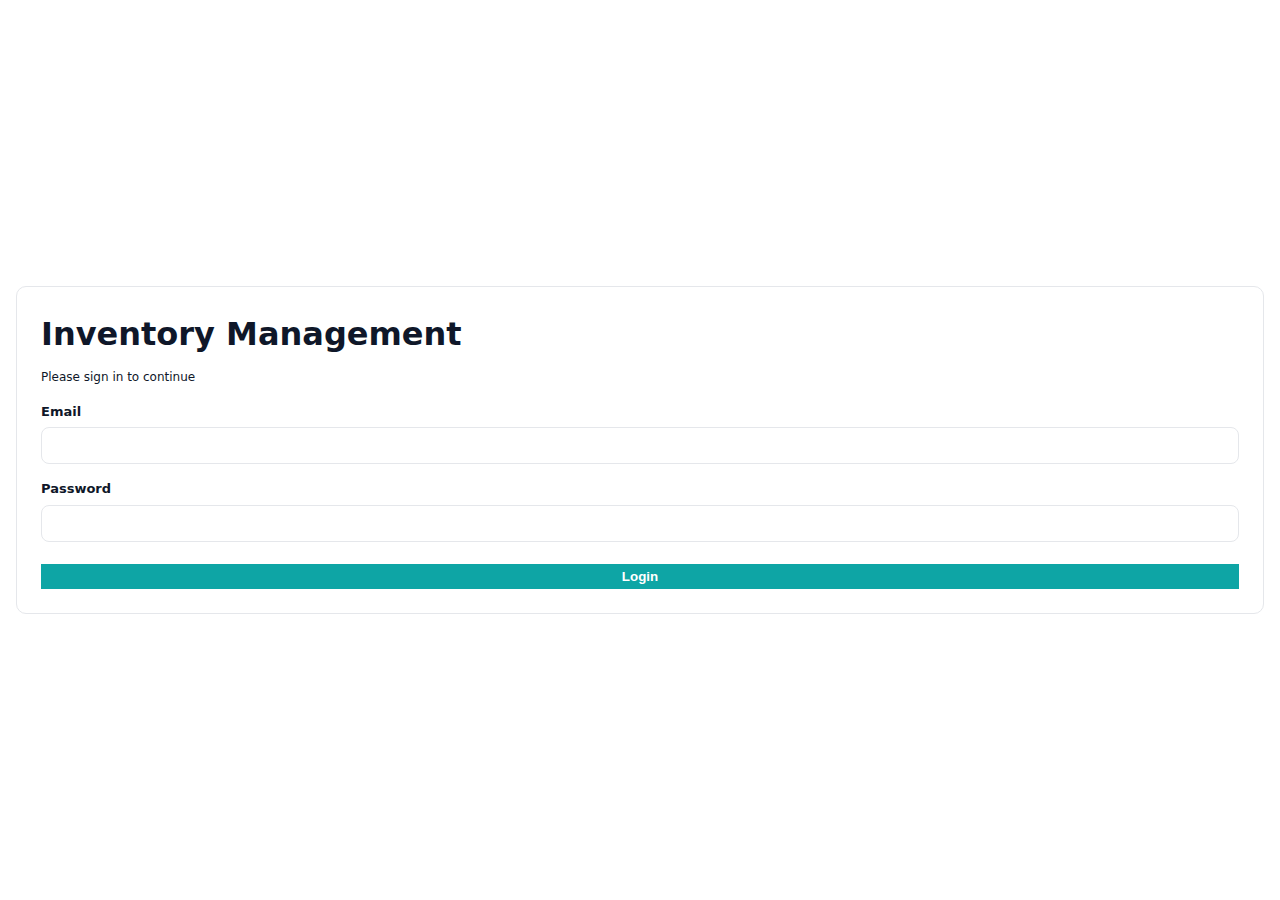
<file: index.html>
<!DOCTYPE html>
<html>
<head>
  <meta charset="UTF-8" />
  <title>Login | Inventory Management</title>
  <meta name="viewport" content="width=device-width, initial-scale=1" />
  <link rel="stylesheet" href="style.css" />
</head>
<body class="center">
  <div class="card">
    <h1 style="margin:0 0 12px;">Inventory Management</h1>
    <p class="hint" style="margin:0 0 16px;">Please sign in to continue</p>

    <div class="field">
      <label for="email">Email</label>
      <input id="email" type="email" required />
    </div>

    <div class="field">
      <label for="password">Password</label>
      <input id="password" type="password" required />
    </div>
    
    <p id="error" class="hint" style="display:none; color:#b91c1c;"></p>

    <button id="loginBtn" style="width:100%; margin-top:6px;">Login</button>
  </div>
</body>
<script src="auth.js"></script>
<script>
  const btn = document.getElementById('loginBtn');
  btn.addEventListener('click', () => {
    const email = document.getElementById('email').value.trim();
    const password = document.getElementById('password').value;
    login(email, password);
  });
</script>

<script src="settings.js"></script>
<script>
  // After requireAuth if present
  (function syncTitle(){
    const s = getSettings();
    document.title = s.appName + ' • ' + document.title.replace(/.*•\s*/, '');
  })();
</script>
</html>
</file>
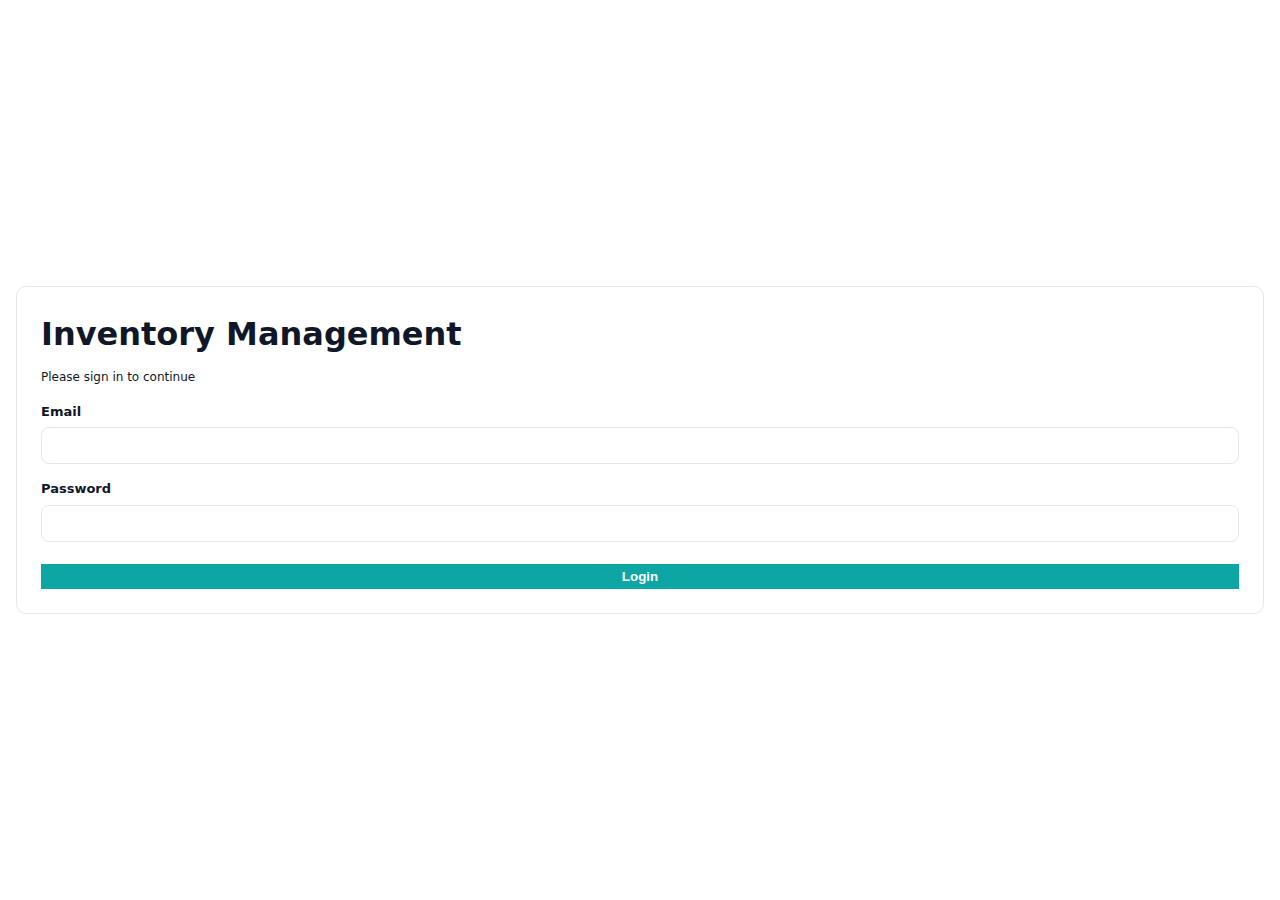
<file: about.html>
<!doctype html>
<html lang="en">
<head>
  <meta charset="UTF-8"/>
  <meta name="viewport" content="width=device-width,initial-scale=1"/>
  <title>About / Help • ERP Portal</title>
  <link rel="stylesheet" href="style.css"/>
</head>
<body onload="initAboutPage()">
  <header class="topbar">
    <nav>
      <a href="dashboard.html">Dashboard</a>
      <a href="products.html">Products</a>
      <a href="vendors.html">Vendors</a>
      <a href="settings.html">Settings</a>
      <a href="reports.html">Reports</a>
      <a href="po-list.html">POs</a>
      <a href="about.html" >Help</a>
    </nav>
    <button class="btn btn-sm" onclick="logout()">Logout</button>
  </header>

  <main class="container">
    <section class="card">
      <h1 class="mt-0">About / Help</h1>
      <p class="hint">ERP Portal – Inventory and Vendor Management System</p>

      <h3>Overview</h3>
      <p>
        This ERP web application was developed as part of an internship project to manage core business entities such as
        products, vendors, and purchase orders. Data is stored locally
        in your browser using localStorage, and no external server is required. The goal is to simulate essential ERP
        functionalities while maintaining a lightweight and portable design.
      </p>

     

      <h3>Data Management Tools</h3>
      <p class="hint">You can quickly reset the app to start fresh.</p>
      <div class="row mt-12">
        <button class="btn btn-ghost btn-sm" onclick="resetAllData()">Reset All Data</button>
      </div>
      <p class="hint mt-8">Resetting data clears all local records (products, vendors, purchase orders, and settings).</p>

    

      <h3>Project Details</h3>
      <p>
        This system is a well project structure, coding practices, and UI design. It was  developed during the 
        internship to cover HTML, CSS, and JavaScript concepts, backend, database design and integration, master data handling, CRUD operations, and transactional workflows like Purchase Orders.
      </p>
    </section>
  </main>

 
  <script src="auth.js"></script>
  <script src="storage.js"></script>
  <script>
    function initAboutPage() {
      requireAuth();
    }

    function seedDemoAll() {
      if (!confirm('This will add demo data sets for Products, Vendors, and POs. Continue?')) return;
      try {
        seedDemoProducts && seedDemoProducts();
        seedDemoVendors && seedDemoVendors();
        seedDemoPOs && seedDemoPOs();
        alert('Demo data added successfully!');
      } catch (e) {
        console.error(e);
        alert('An error occurred while seeding demo data.');
      }
    }

    function resetAllData() {
      if (!confirm('This will delete all products, vendors, POs, and settings stored locally. Continue?')) return;
      localStorage.removeItem('ims_products');
      localStorage.removeItem('ims_vendors');
      localStorage.removeItem('ims_pos');
      localStorage.removeItem('ims_po_lines');
      localStorage.removeItem('ims_settings');
      alert('All data cleared successfully. The system will reload.');
      location.reload();
    }
  </script>
</body>
</html>
</file>
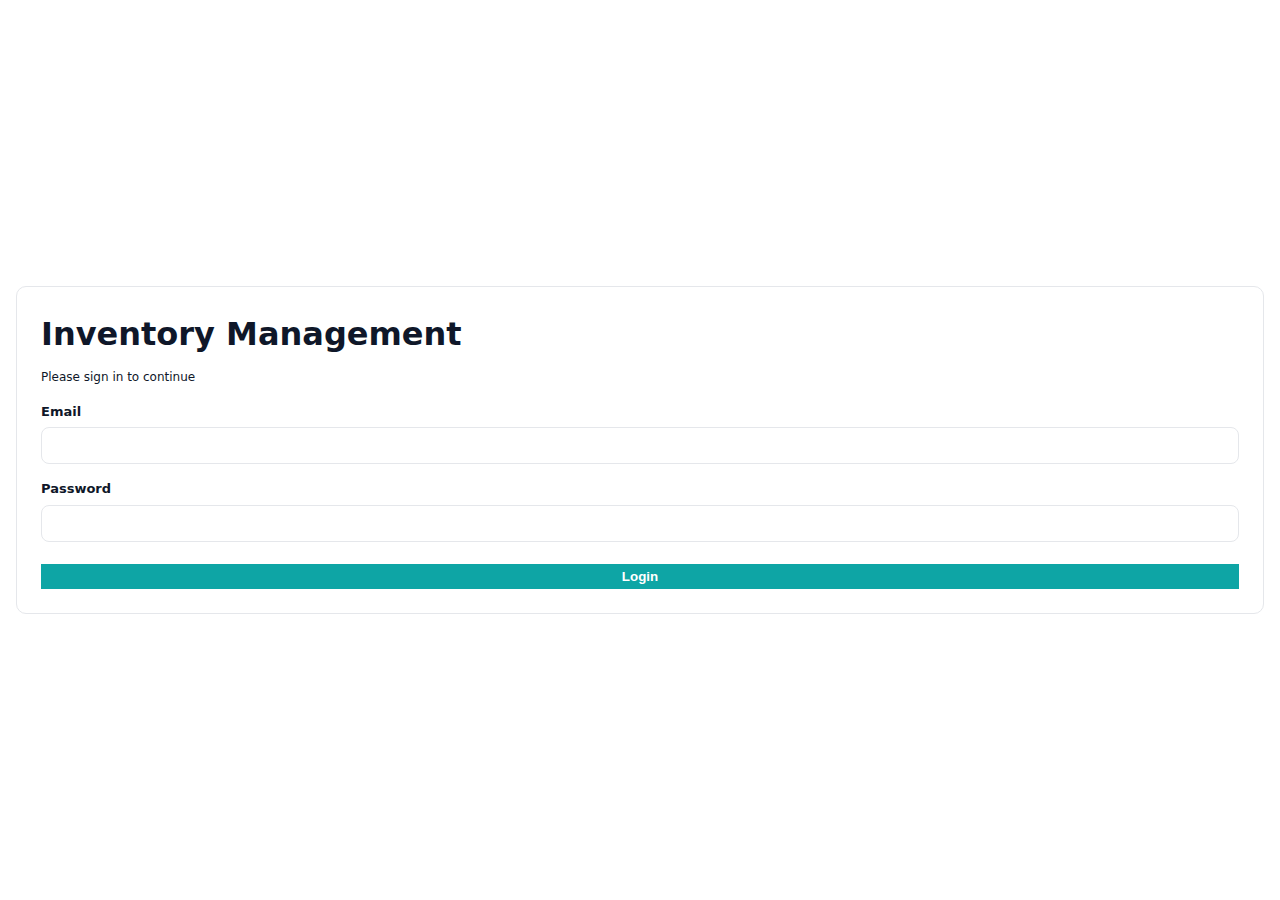
<file: add-product.html>
<!DOCTYPE html>
<html lang="en">
<head>
    <meta charset="UTF-8">
    <meta name="viewport" content="width=device-width, initial-scale=1.0">
        <link rel="stylesheet" href="style.css" />

    <title>Document</title>
</head>

<body onload="initAddProduct()">
  <header class="topbar">
    <nav>
      <a href="dashboard.html">Dashboard</a>
      <a href="products.html">Products</a>
      <a href="add-product.html" class="active">Add Product</a>
      <a href="about.html">Help</a>
    </nav>
    <button onclick="logout()">Logout</button>
  </header>

  <main class="container">
    <h1>Add Product</h1>

    <form id="productForm" onsubmit="handleSubmit(event)">
      <div class="grid" style="display:grid; grid-template-columns: repeat(auto-fit, minmax(220px, 1fr)); gap:12px;">
        <label>Product Name
          <input id="name" required maxlength="80" placeholder="e.g., Wireless Mouse">
        </label>

        <label>SKU
          <input id="sku" required maxlength="30" placeholder="e.g., MSE-100">
        </label>

        <label>Price
          <input id="price" type="number" min="0" step="0.01" required placeholder="e.g., 12.99">
        </label>

        <label>Quantity
          <input id="quantity" type="number" min="0" step="1" required placeholder="e.g., 10">
        </label>

        <label>Category
          <select id="category" required>
            <option value="">Select a category</option>
            <option>Electronics</option>
            <option>Furniture</option>
            <option>Clothing</option>
            <option>Food</option>
            <option>Other</option>
          </select>
        </label>
      </div>

      <div id="error" class="hint" style="display:none; color:#b91c1c; margin:8px 0;"></div>
      <div id="success" class="hint" style="display:none; color:#166534; margin:8px 0;"></div>

      <div style="display:flex; gap:10px; margin-top:8px; flex-wrap:wrap;">
        <button type="submit">Save Product</button>
        <a class="btn" href="products.html" style="background:#6b7280;">Cancel</a>
      </div>
    </form>
  </main>

  <script src="auth.js"></script>
  <script src="storage.js"></script>
  <script src="settings.js"></script>

  <script>

    function fillCategories(selectId, selectedValue) {
    const s = getSettings();
    const sel = document.getElementById(selectId);
    sel.innerHTML = '<option value="">Select a category</option>' +
      (s.categories || []).map(c => `<option ${c===selectedValue?'selected':''}>${c}</option>`).join('');
  }

    function initAddProduct() {
    requireAuth();
    fillCategories('category', '');
  }

    function showError(msg) {
      const el = document.getElementById('error');
      el.textContent = msg;
      el.style.display = 'block';
      document.getElementById('success').style.display = 'none';
    }

    function showSuccess(msg) {
      const el = document.getElementById('success');
      el.textContent = msg;
      el.style.display = 'block';
      document.getElementById('error').style.display = 'none';
    }

    function handleSubmit(e) {
      e.preventDefault();

      const name = document.getElementById('name').value.trim();
      const sku = document.getElementById('sku').value.trim();
      const price = Number(document.getElementById('price').value);
      const quantity = Number(document.getElementById('quantity').value);
      const category = document.getElementById('category').value;

      // Client-side validation
      if (!name || !sku || !category) {
        showError('Please fill in all required fields.');
        return;
      }
      if (!isFinite(price) || price < 0) {
        showError('Price must be a valid number greater than or equal to 0.');
        return;
      }
      if (!Number.isInteger(quantity) || quantity < 0) {
        showError('Quantity must be a whole number greater than or equal to 0.');
        return;
      }

      const product = {
        id: Date.now(),
        name,
        sku,
        price,
        quantity,
        category,
        dateAdded: new Date().toISOString().slice(0,10)
      };

      addProduct(product);
      showSuccess('Product saved successfully. Redirecting...');

      setTimeout(() => {
        window.location.href = 'products.html';
      }, 600);
    }
  </script>
</body>
<script src="auth.js"></script>
<script>
  requireAuth();
</script>
<script src="settings.js"></script>
<script>
  (function syncTitle(){
    const s = getSettings();
    document.title = s.appName + ' • ' + document.title.replace(/.*•\s*/, '');
  })();
</script>
</html>
</file>
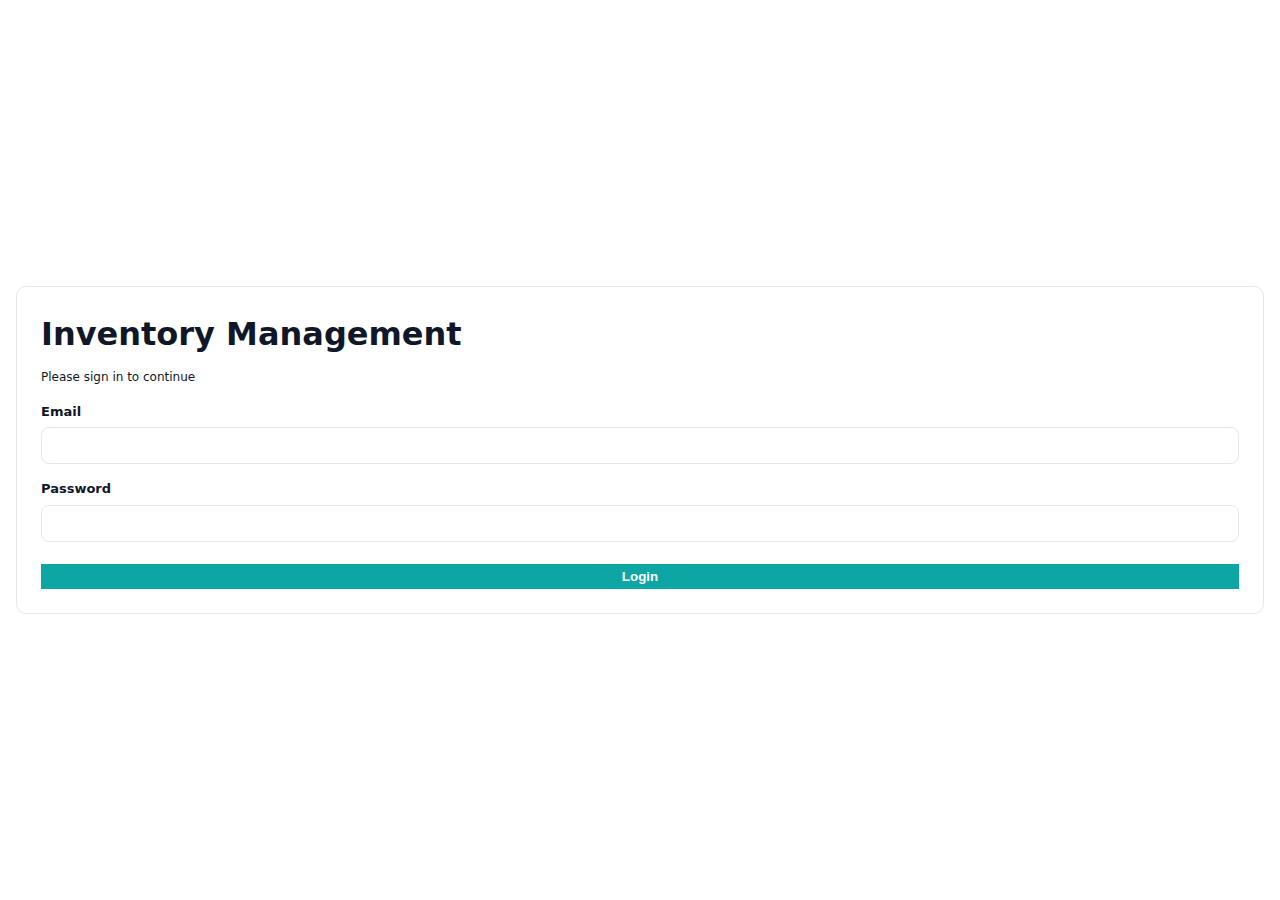
<file: add-vendor.html>
<!doctype html>
<html lang="en">
<head>
  <meta charset="utf-8"/>
  <meta name="viewport" content="width=device-width,initial-scale=1"/>
  <title>Add Vendor • IMS</title>
  <link rel="stylesheet" href="style.css"/>
</head>
<body onload="initAddVendor()">
  <header class="topbar">
    <nav>
      <a href="dashboard.html">Dashboard</a>
      <a href="products.html">Products</a>
      <a href="add-product.html">Add Product</a>
      <a href="vendors.html" class="active">Vendors</a>
      <a href="settings.html">Settings</a>
      <a href="about.html">Help</a>
    </nav>
    <button class="btn btn-sm" onclick="logout()">Logout</button>
  </header>

  <main class="container">
    <section class="card">
      <h1 class="mt-0">Add Vendor</h1>
      <p id="formError" class="alert-error" style="display:none;" aria-live="assertive"></p>

      <form onsubmit="return handleSubmit(event)">
        <div class="grid">
          <div class="field">
            <label>Vendor Name</label>
            <input id="name" required>
          </div>
          <div class="field">
            <label>Contact Person</label>
            <input id="contactName">
          </div>
          <div class="field">
            <label>Email</label>
            <input id="email" type="email" placeholder="name@company.com">
          </div>
          <div class="field">
            <label>Phone</label>
            <input id="phone" placeholder="+1 555-1234">
          </div>
          <div class="field" style="grid-column: 1/-1;">
            <label>Address</label>
            <input id="address" placeholder="Street, City, State">
          </div>
        </div>

        <div class="row mt-12">
          <button class="btn">Save Vendor</button>
          <a class="btn btn-ghost" href="vendors.html">Cancel</a>
        </div>
      </form>
    </section>
  </main>

  <script src="auth.js"></script>
  <script src="storage.js"></script>
  <script>
    function initAddVendor() {
      requireAuth();
    }
    function handleSubmit(e) {
      e.preventDefault();
      const data = {
        name: document.getElementById('name').value.trim(),
        contactName: document.getElementById('contactName').value.trim(),
        email: document.getElementById('email').value.trim(),
        phone: document.getElementById('phone').value.trim(),
        address: document.getElementById('address').value.trim()
      };

      if (!data.name) {
        showError('Vendor name is required.');
        return false;
      }
      if (data.email && !/^\S+@\S+\.\S+$/.test(data.email)) {
        showError('Please enter a valid email address.');
        return false;
      }

      addVendor(data);
      location.href = 'vendors.html';
      return false;
    }
    function showError(msg) {
      const el = document.getElementById('formError');
      el.textContent = msg;
      el.style.display = 'block';
      setTimeout(() => el.style.display = 'none', 2000);
    }
  </script>
</body>
</html>
</file>
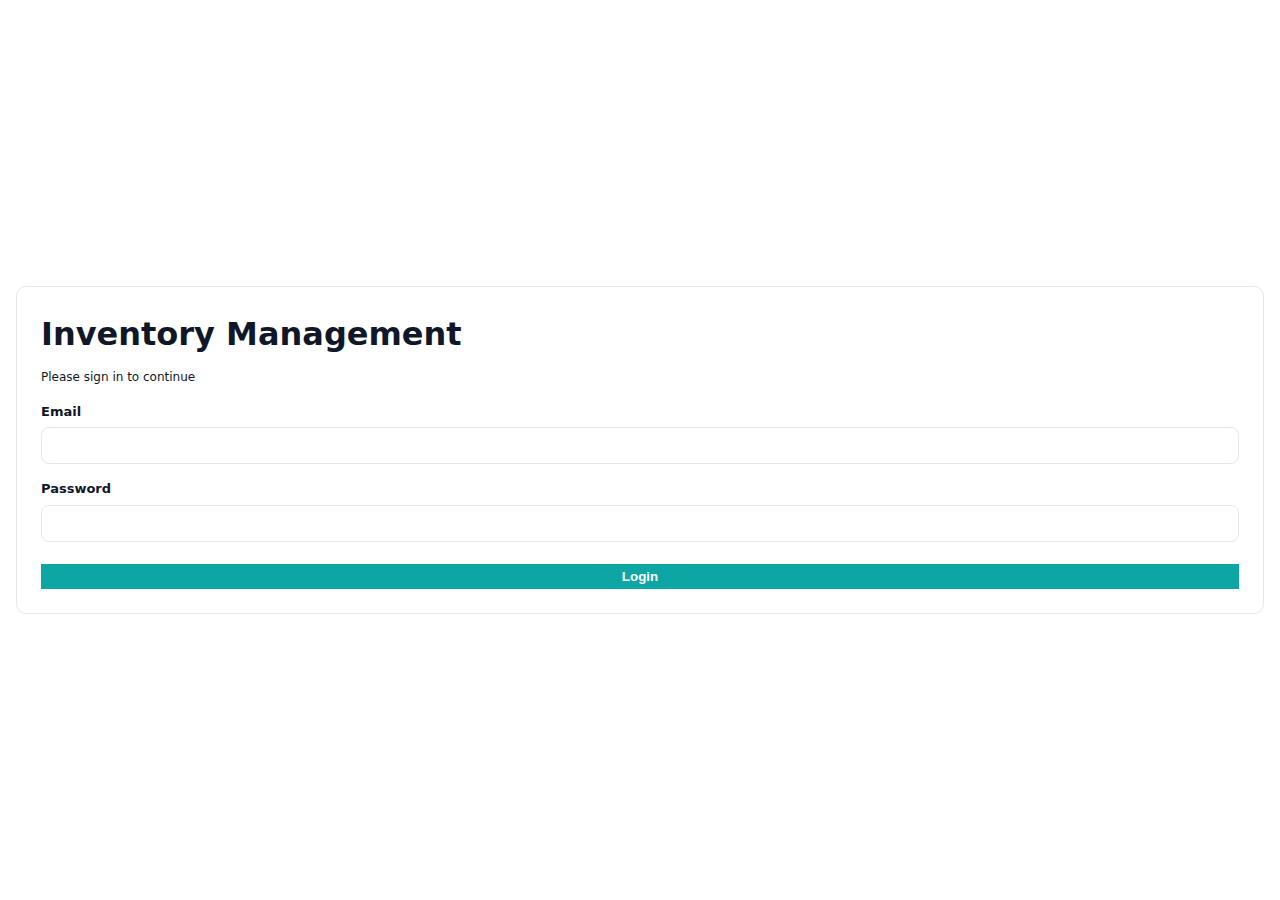
<file: dashboard.html>
<!DOCTYPE html>
<html lang="en">
<head>
    <meta charset="UTF-8">
    <meta name="viewport" content="width=device-width, initial-scale=1.0">
    <link rel="stylesheet" href="style.css" />
    <title>Document</title>
</head>


<body onload="initDashboard()">
  <header class="topbar">
    <nav>
      <a href="dashboard.html" >Dashboard</a>
      <a href="products.html">Products</a>
      <a href="add-product.html">Add Product</a>
      <a href="about.html">Help</a>
      <a href="settings.html" >Settings</a>
      <a href="reports.html" >Reports</a>
            <a href="po-list.html">POs</a>

            <a href="vendors.html" >Vendors</a>

    </nav>
    <button onclick="logout()">Logout</button>
  </header>

  <main class="container">
    <h1>Dashboard</h1>

    <div style="display:flex; gap:10px; flex-wrap:wrap; align-items:center; margin:8px 0 16px;">
      <button onclick="refreshStats()">Refresh Stats</button>
      <button onclick="refreshAll()">Refresh All</button>
      <a  href="products.html">Go to Products</a>
      <a  href="add-product.html">+ Add Product</a>
    </div>

    <div class="row" style="display:flex; gap:12px; flex-wrap:wrap;">
      <div class="card" style="flex:1; min-width:220px;">
        <h3 style="margin:0 0 6px;">Total Products</h3>
        <p id="statTotalProducts" style="font-size:28px; margin:0;">—</p>
        <p class="hint" style="margin:4px 0 0;">Distinct products</p>
      </div>

      <div class="card" style="flex:1; min-width:220px;">
        <h3 style="margin:0 0 6px;">Total Quantity</h3>
        <p id="statTotalQty" style="font-size:28px; margin:0;">—</p>
        <p class="hint" style="margin:4px 0 0;">Units across all products</p>
      </div>

      <div class="card" style="flex:1; min-width:220px;">
        <h3 style="margin:0 0 6px;">Inventory Value</h3>
        <p id="statInventoryValue" style="font-size:28px; margin:0;">—</p>
        <p class="hint" style="margin:4px 0 0;">Sum </p>
      </div>

      <div class="card" style="flex:1; min-width:220px;">
        <h3 style="margin:0 0 6px;">Low Stock Items</h3>
        <p id="statLowStock" style="font-size:28px; margin:0;">—</p>
        <p class="hint" style="margin:4px 0 0;">Qty ≤ 5</p>
      </div>
    </div>
    <section class="card" style="margin-top:16px;">
  <h3 style="margin-top:0;">Recent Activity</h3>
  <p class="hint" style="margin:6px 0 12px;">Last 5 added/edited products</p>
  <div id="recentList"></div>
</section>

<section class="card" style="margin-top:16px;">
  <h3 style="margin-top:0;">Category Breakdown</h3>
  <div id="categoryChart" style="margin-top:8px;"></div>
</section>
  </main>

  <script src="auth.js"></script>
  <script src="storage.js"></script>
  <script src="utils.js"></script>
  <script>
    function initDashboard() {
    requireAuth();
    refreshStats();
    renderRecent();
    renderCategoryChart();
  }

  function refreshStats() {
    const items = getProducts();
    const totalProducts = items.length;

    const totalQty = items.reduce((sum, p) => {
      const qty = Number(p.quantity);
      return sum + (isFinite(qty) ? qty : 0);
    }, 0);

    const inventoryValue = items.reduce((sum, p) => {
      const price = Number(p.price);
      const qty = Number(p.quantity);
      const val = (isFinite(price) ? price : 0) * (isFinite(qty) ? qty : 0);
      return sum + val;
    }, 0);

    const lowStock = items.filter(p => Number(p.quantity) <= 5).length;

    document.getElementById('statTotalProducts').textContent = String(totalProducts);
    document.getElementById('statTotalQty').textContent = String(totalQty);
    document.getElementById('statInventoryValue').textContent = formatCurrency(inventoryValue);
    document.getElementById('statLowStock').textContent = String(lowStock);
  }

  //recent Activity
  function renderRecent() {
    const box = document.getElementById('recentList');
    const items = getProducts().map(p => ({
      ...p,
      _time: p.updatedAt || p.dateAdded || ''
    }));

    items.sort((a, b) => (a._time < b._time ? 1 : a._time > b._time ? -1 : 0)); // desc by time
    const recent = items.slice(0, 5);

    if (recent.length === 0) {
      box.innerHTML = '<p class="hint">No recent activity yet.</p>';
      return;
    }

    box.innerHTML = recent.map(p => `
      <div style="display:flex; align-items:center; justify-content:space-between; padding:8px 0; border-bottom:1px solid var(--line);">
        <div>
          <div style="font-weight:600;">${p.name} <span class="hint" style="font-weight:400;">(${p.sku})</span></div>
          <div class="hint">Updated: ${formatDateTime(p.updatedAt || p.dateAdded)}</div>
        </div>
        <div style="text-align:right;">
          <div>${formatCurrency(p.price)} • Qty: ${p.quantity}</div>
          <a href="edit-product.html?id=${p.id}" class="hint">Edit</a>
        </div>
      </div>
    `).join('');
  }

  //category Breakdown mini-chart
  function renderCategoryChart() {
    const el = document.getElementById('categoryChart');
    const items = getProducts();
    const counts = getCategoryCounts(items);

    if (Object.keys(counts).length === 0) {
      el.innerHTML = '<p class="hint">No data yet.</p>';
      return;
    }

    const max = Math.max(1, maxValue(counts));

    //colors matching badges
    const colorMap = {
      Electronics: '#0ea5e9',
      Furniture:   '#f59e0b',
      Clothing:    '#ec4899',
      Food:        '#10b981',
      Other:       '#6b7280'
    };

    el.innerHTML = Object.keys(counts).sort().map(cat => {
      const count = counts[cat];
      const pct = Math.round((count / max) * 100);
      const color = colorMap[cat] || colorMap.Other;
      return `
        <div style="margin:6px 0;">
          <div style="display:flex; justify-content:space-between; margin-bottom:4px;">
            <span>${cat}</span>
            <span class="hint">${count}</span>
          </div>
          <div style="height:10px; background:#e5e7eb; border-radius:999px; overflow:hidden;">
            <div style="width:${pct}%; height:100%; background:${color};"></div>
          </div>
        </div>
      `;
    }).join('');
  }

  function refreshAll() {
    refreshStats();
    renderRecent();
    renderCategoryChart();
  }
  </script>
</body>
<script src="auth.js"></script>
<script>
  requireAuth();
</script>
<script src="settings.js"></script>
<script>
  (function syncTitle(){
    const s = getSettings();
    document.title = s.appName + ' • ' + document.title.replace(/.*•\s*/, '');
  })();
</script>
</html>
</file>
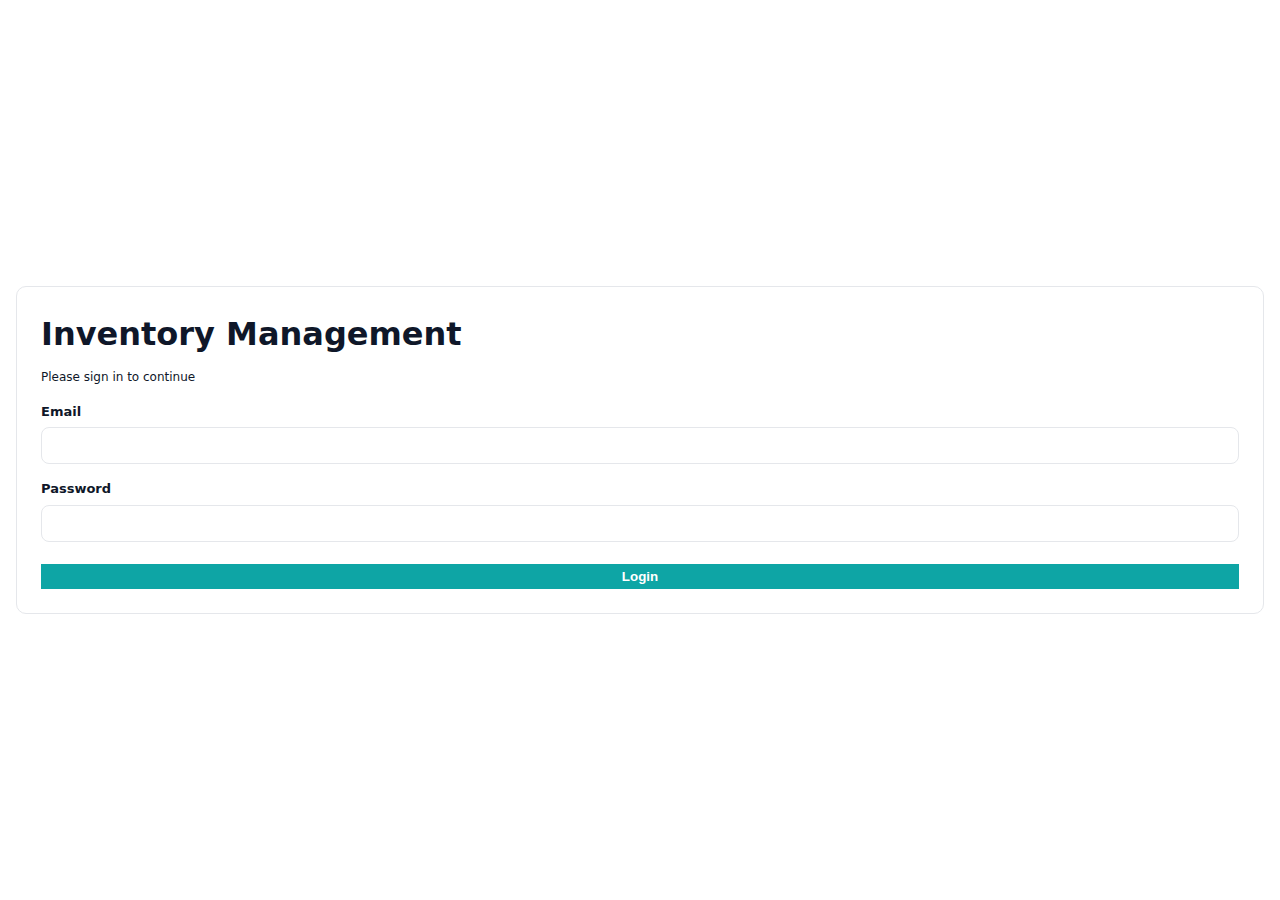
<file: edit-product.html>
<!DOCTYPE html>
<html lang="en">
<head>
    <meta charset="UTF-8">
    <meta name="viewport" content="width=device-width, initial-scale=1.0">
        <link rel="stylesheet" href="style.css" />

    <title>Document</title>
</head>

<body onload="initEditProduct()">
  <header class="topbar">
    <nav>
      <a href="dashboard.html">Dashboard</a>
      <a href="products.html" class="active">Products</a>
      <a href="add-product.html">Add Product</a>
      <a href="about.html">Help</a>
    </nav>
    <button onclick="logout()">Logout</button>
  </header>

  <main class="container">
    <h1>Edit Product</h1>

    <form id="productForm" onsubmit="handleSubmit(event)" style="display:none;">
      <div class="grid" style="display:grid; grid-template-columns: repeat(auto-fit, minmax(220px, 1fr)); gap:12px;">
        <label>Product Name
          <input id="name" required maxlength="80">
        </label>

        <label>SKU
          <input id="sku" required maxlength="30">
        </label>

        <label>Price
          <input id="price" type="number" min="0" step="0.01" required>
        </label>

        <label>Quantity
          <input id="quantity" type="number" min="0" step="1" required>
        </label>

        <label>Category
          <select id="category" required>
            <option>Electronics</option>
            <option>Furniture</option>
            <option>Clothing</option>
            <option>Food</option>
            <option>Other</option>
          </select>
        </label>
      </div>

      <div id="error" class="hint" style="display:none; color:#b91c1c; margin:8px 0;"></div>
      <div id="success" class="hint" style="display:none; color:#166534; margin:8px 0;"></div>

      <div style="display:flex; gap:10px; margin-top:8px; flex-wrap:wrap;">
        <button type="submit">Update Product</button>
        <a class="btn" href="products.html" style="background:#6b7280;">Cancel</a>
      </div>
    </form>

    <div id="notFound" class="card" style="padding:16px; display:none;">
      <p class="hint" style="margin:0 0 12px; color:#b91c1c;">
        Product not found or invalid ID.
      </p>
      <a class="btn" href="products.html">Back to Products</a>
    </div>
  </main>

  <script src="auth.js"></script>
  <script src="storage.js"></script>
  <script src="settings.js"></script>
  <script>

    function fillCategories(selectId, selectedValue) {
    const s = getSettings();
    const sel = document.getElementById(selectId);
    sel.innerHTML = '<option value="">Select a category</option>' +
      (s.categories || []).map(c => `<option ${c===selectedValue?'selected':''}>${c}</option>`).join('');
  }
    let currentId = null;

    function initEditProduct() {
      requireAuth();

      const params = new URLSearchParams(window.location.search);
      const idParam = params.get('id');

      if (!idParam) return showNotFound();

      currentId = Number(idParam);
      if (!Number.isFinite(currentId)) return showNotFound();

      const product = findProduct(currentId);
      if (!product) return showNotFound();

     
      document.getElementById('name').value = product.name || '';
      document.getElementById('sku').value = product.sku || '';
      document.getElementById('price').value = product.price ?? '';
      document.getElementById('quantity').value = product.quantity ?? '';
      document.getElementById('category').value = product.category || 'Other';

      document.getElementById('productForm').style.display = 'block';
    }

    function showNotFound() {
      document.getElementById('productForm').style.display = 'none';
      document.getElementById('notFound').style.display = 'block';
    }

    function showError(msg) {
      const el = document.getElementById('error');
      el.textContent = msg;
      el.style.display = 'block';
      document.getElementById('success').style.display = 'none';
    }

    function showSuccess(msg) {
      const el = document.getElementById('success');
      el.textContent = msg;
      el.style.display = 'block';
      document.getElementById('error').style.display = 'none';
    }

    function handleSubmit(e) {
      e.preventDefault();

      const name = document.getElementById('name').value.trim();
      const sku = document.getElementById('sku').value.trim();
      const price = Number(document.getElementById('price').value);
      const quantity = Number(document.getElementById('quantity').value);
      const category = document.getElementById('category').value;

      if (!name || !sku || !category) return showError('Please fill in all required fields.');
      if (!isFinite(price) || price < 0) return showError('Price must be a valid number >= 0.');
      if (!Number.isInteger(quantity) || quantity < 0) return showError('Quantity must be an integer >= 0.');

      const updated = {
        id: currentId,
        name,
        sku,
        price,
        quantity,
        category,
        dateAdded: (findProduct(currentId)?.dateAdded) || new Date().toISOString().slice(0,10)
      };

      updateProduct(updated);
      showSuccess('Product updated successfully. Redirecting...');
      setTimeout(() => { window.location.href = 'products.html'; }, 600);
    }
  </script>
</body>
<script src="auth.js"></script>
<script>
  requireAuth();
</script>
<script src="settings.js"></script>
<script>
  (function syncTitle(){
    const s = getSettings();
    document.title = s.appName + ' • ' + document.title.replace(/.*•\s*/, '');
  })();
</script>
</html>
</file>
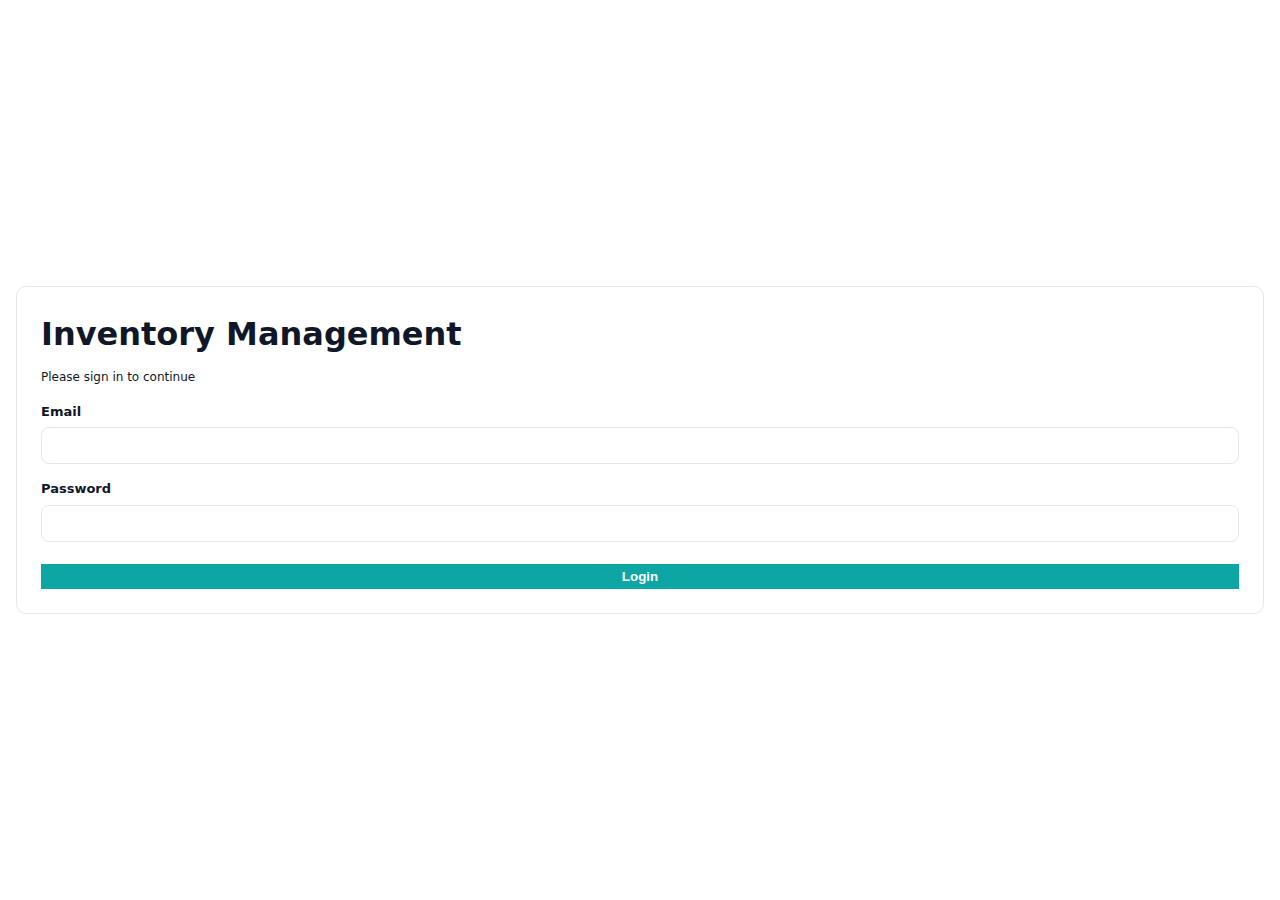
<file: edit-vendor.html>
<!doctype html>
<html lang="en">
<head>
  <meta charset="utf-8"/>
  <meta name="viewport" content="width=device-width,initial-scale=1"/>
  <title>Edit Vendor • IMS</title>
  <link rel="stylesheet" href="style.css"/>
</head>
<body onload="initEditVendor()">
  <header class="topbar">
    <nav>
      <a href="dashboard.html">Dashboard</a>
      <a href="products.html">Products</a>
      <a href="add-product.html">Add Product</a>
      <a href="vendors.html">Vendors</a>
      <a href="settings.html">Settings</a>
      <a href="reports.html">Reports</a>
      <a href="about.html">Help</a>
    </nav>
    <button class="btn btn-sm" onclick="logout()">Logout</button>
  </header>

  <main class="container">
    <section class="card">
      <h1 class="mt-0">Edit Vendor</h1>
      <p id="formError" class="alert-error" style="display:none;" aria-live="assertive"></p>

      <form onsubmit="return handleUpdate(event)">
        <div class="grid">
          <div class="field">
            <label>Vendor Name</label>
            <input id="name" required>
          </div>
          <div class="field">
            <label>Contact Person</label>
            <input id="contactName">
          </div>
          <div class="field">
            <label>Email</label>
            <input id="email" type="email">
          </div>
          <div class="field">
            <label>Phone</label>
            <input id="phone">
          </div>
          <div class="field" style="grid-column: 1/-1;">
            <label>Address</label>
            <input id="address">
          </div>
        </div>

        <div class="row mt-12">
          <button class="btn">Save Changes</button>
          <a  href="vendors.html">Cancel</a>
        </div>
      </form>
    </section>
  </main>

  <script src="auth.js"></script>
  <script src="storage.js"></script>
  <script>
    let vendorId = null;

    function initEditVendor() {
      requireAuth();
      const params = new URLSearchParams(location.search);
      vendorId = Number(params.get('id'));
      const v = findVendor(vendorId);
      if (!v) {
        alert('Vendor not found.'); location.href = 'vendors.html'; return;
      }
      document.getElementById('name').value = v.name || '';
      document.getElementById('contactName').value = v.contactName || '';
      document.getElementById('email').value = v.email || '';
      document.getElementById('phone').value = v.phone || '';
      document.getElementById('address').value = v.address || '';
    }

    function handleUpdate(e) {
      e.preventDefault();
      const data = {
        id: vendorId,
        name: document.getElementById('name').value.trim(),
        contactName: document.getElementById('contactName').value.trim(),
        email: document.getElementById('email').value.trim(),
        phone: document.getElementById('phone').value.trim(),
        address: document.getElementById('address').value.trim()
      };
      if (!data.name) return showError('Vendor name is required.');
      if (data.email && !/^\S+@\S+\.\S+$/.test(data.email)) return showError('Please enter a valid email.');
      if (data.phone && !/^[\d+()\-\s]{6,}$/.test(data.phone)) return showError('Please enter a valid phone number.');

      updateVendor(data);
      location.href = 'vendors.html';
      return false;
    }

    function showError(msg) {
      const el = document.getElementById('formError');
      el.textContent = msg;
      el.style.display = 'block';
      setTimeout(() => el.style.display = 'none', 2000);
    }
  </script>
</body>
</html>
</file>
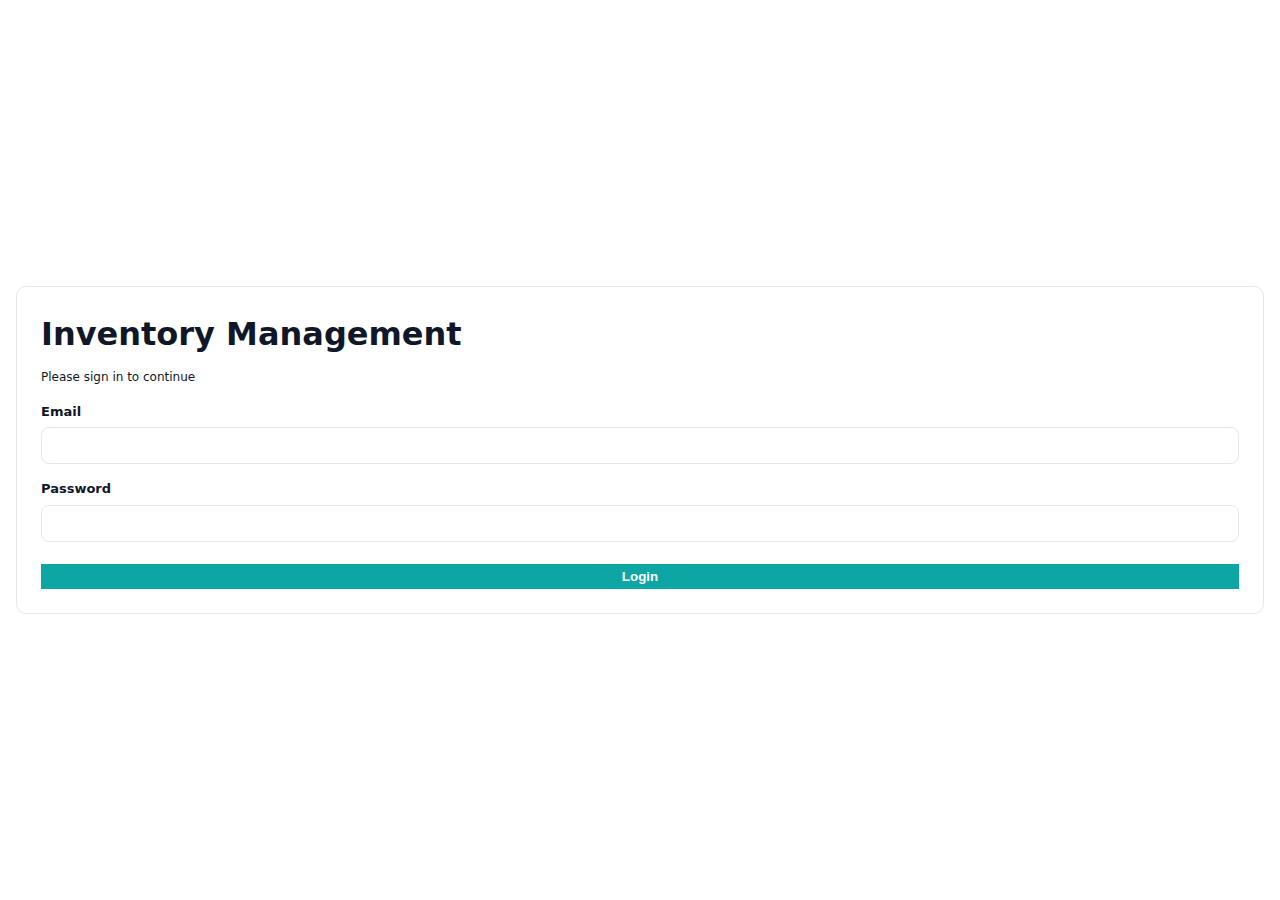
<file: po-create.html>
<!doctype html>
<html lang="en">
<head>
  <meta charset="utf-8"/>
  <meta name="viewport" content="width=device-width,initial-scale=1"/>
  <title>Create PO • IMS</title>
  <link rel="stylesheet" href="style.css"/>
</head>
<body onload="initPOCreate()">
  <header class="topbar">
    <nav>
      <a href="dashboard.html">Dashboard</a>
      <a href="products.html">Products</a>
      <a href="vendors.html">Vendors</a>
      <a href="settings.html">Settings</a>
      <a href="po-list.html">Product Orders</a>
      <a href="about.html">Help</a>
    </nav>
    <button class="btn btn-sm" onclick="logout()">Logout</button>
  </header>

  <main class="container">
    <section class="card">
      <h1 class="mt-0">Create Purchase Order</h1>
      <p id="formError" class="alert-error" style="display:none;" aria-live="assertive"></p>

      <form onsubmit="return handleSavePO(event)">
        <div class="grid">
          <div class="field">
            <label>Vendor</label>
            <select id="vendorId" required></select>
          </div>
          <div class="field">
            <label>Order Date</label>
            <input id="date" type="date" required>
          </div>
          <div class="field" style="grid-column:1/-1;">
            <label>Notes</label>
            <input id="notes" placeholder="Optional notes">
          </div>
        </div>

        <h3 class="mt-16">Line Items</h3>
        <div id="lines"></div>
        <button type="button" class="btn btn-ghost btn-sm mt-12" onclick="addLine()">+ Add Line</button>

        <div class="row mt-16" style="justify-content:flex-end;">
          <strong>Total:</strong>
          <span id="poTotal" style="margin-left:8px;">$0.00</span>
        </div>

        <div class="row mt-16">
          <button class="btn">Save as Draft</button>
          <a class="btn btn-ghost" href="po-list.html">Cancel</a>
        </div>
      </form>
    </section>
  </main>

  <script src="auth.js"></script>
  <script src="storage.js"></script>
  <script src="utils.js"></script>
  <script>
    let lineIdx = 0;
    function initPOCreate() {
      requireAuth();
      fillVendors();
      addLine(); // start with one line
      document.getElementById('date').value = new Date().toISOString().slice(0,10);
    }

    function fillVendors() {
      const sel = document.getElementById('vendorId');
      const vendors = getVendors();
      if (!vendors.length) {
        alert('No vendors found. Please add a vendor first.');
        location.href = 'vendors.html';
        return;
      }
      sel.innerHTML = vendors.map(v => `<option value="${v.id}">${escapeHtml(v.name)}</option>`).join('');
    }

    function addLine() {
      const wrap = document.getElementById('lines');
      const idx = lineIdx++;
      const products = getProducts();
      const prodOptions = products.map(p => `<option value="${p.id}" data-price="${p.price}">${escapeHtml(p.name)}</option>`).join('');
      const block = document.createElement('div');
      block.className = 'card mt-12';
      block.innerHTML = `
        <div class="grid">
          <div class="field">
            <label>Product</label>
            <select id="p_${idx}" onchange="syncPrice(${idx})">${prodOptions}</select>
          </div>
          <div class="field">
            <label>Qty</label>
            <input id="q_${idx}" type="number" min="1" step="1" value="1" oninput="recalcTotal()">
          </div>
          <div class="field">
            <label>Unit Price</label>
            <input id="u_${idx}" type="number" min="0" step="0.01" value="0" oninput="recalcTotal()">
          </div>
        </div>
        <div class="row mt-12">
          <button type="button" class="btn btn-ghost btn-sm" onclick="removeLine(this)">Remove</button>
        </div>
      `;
      wrap.appendChild(block);
      syncPrice(idx);
      recalcTotal();
    }

    function removeLine(btn) {
      btn.closest('.card').remove();
      recalcTotal();
    }

    function syncPrice(idx) {
      const sel = document.getElementById('p_' + idx);
      const opt = sel.options[sel.selectedIndex];
      const price = Number(opt.getAttribute('data-price')) || 0;
      const unit = document.getElementById('u_' + idx);
      if (!unit || unit.value === '0' || unit.value === '' ) {
        unit.value = price.toFixed(2);
      }
      recalcTotal();
    }

    function recalcTotal() {
      const wraps = document.querySelectorAll('#lines .card');
      let total = 0;
      wraps.forEach(card => {
        const sel = card.querySelector('select');
        const qty = Number(card.querySelector('input[id^="q_"]').value) || 0;
        const unit = Number(card.querySelector('input[id^="u_"]').value) || 0;
        total += qty * unit;
      });
      document.getElementById('poTotal').textContent = formatCurrency(total);
    }

    function handleSavePO(e) {
      e.preventDefault();
      const vendorId = Number(document.getElementById('vendorId').value);
      const date = document.getElementById('date').value;
      const notes = document.getElementById('notes').value.trim();

      const lineCards = document.querySelectorAll('#lines .card');
      if (lineCards.length === 0) return showError('Add at least one line.');
      const lines = [];
      for (const card of lineCards) {
        const productId = Number(card.querySelector('select').value);
        const qty = Number(card.querySelector('input[id^="q_"]').value);
        const unitPrice = Number(card.querySelector('input[id^="u_"]').value);
        if (!productId) return showError('Each line must have a product.');
        if (!qty || qty < 1) return showError('Quantity must be at least 1.');
        if (unitPrice < 0) return showError('Unit price cannot be negative.');
        lines.push({ productId, qty, unitPrice });
      }

      const id = addPO({ vendorId, date, status: 'Draft', notes }, lines);
      location.href = 'po-list.html';
      return false;
    }

    function showError(msg) {
      const el = document.getElementById('formError');
      el.textContent = msg;
      el.style.display = 'block';
      setTimeout(() => el.style.display = 'none', 2000);
    }

    function escapeHtml(s) {
      return String(s ?? '')
        .replace(/&/g,'&amp;').replace(/</g,'&lt;').replace(/>/g,'&gt;')
        .replace(/"/g,'&quot;').replace(/'/g,'&#39;');
    }
  </script>
</body>
</html>
</file>
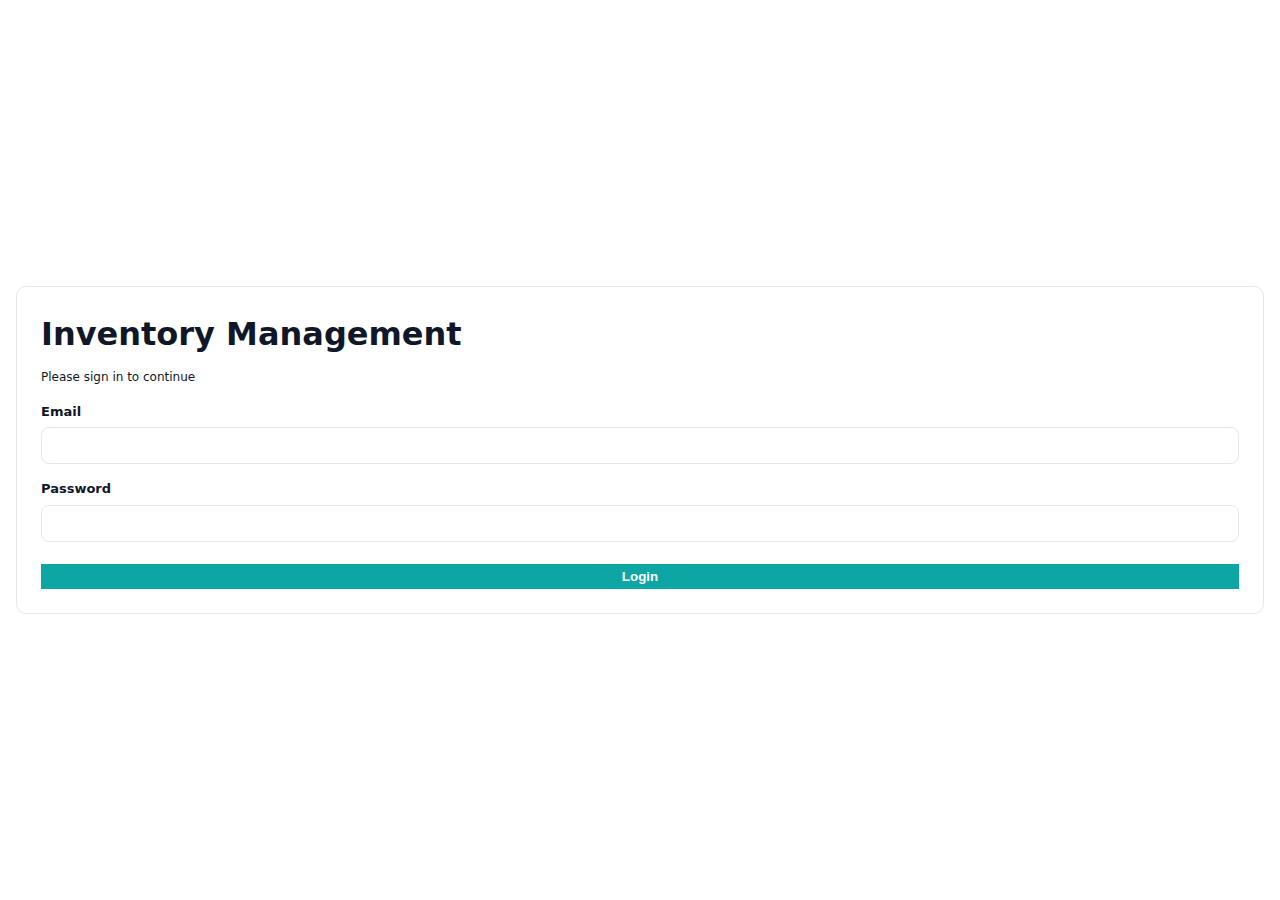
<file: po-list.html>
<!doctype html>
<html lang="en">
<head>
  <meta charset="utf-8"/>
  <meta name="viewport" content="width=device-width,initial-scale=1"/>
  <title>Purchase Orders • IMS</title>
  <link rel="stylesheet" href="style.css"/>
</head>
<body onload="initPOList()">
  <header class="topbar">
    <nav>
      <a href="dashboard.html">Dashboard</a>
      <a href="products.html">Products</a>
      <a href="vendors.html">Vendors</a>
      <a href="settings.html">Settings</a>
      <a href="po-list.html" >Product Orders</a>
      <a href="about.html">Help</a>
    </nav>
    <button class="btn btn-sm" onclick="logout()">Logout</button>
  </header>

  <main class="container">
    <section class="card">
      <h1 class="mt-0">Purchase Orders</h1>
      <div class="row mt-12">
        <a  href="po-create.html">+ New PO</a>
        <button onclick="seedAndReloadPOs()">Seed Demo POs</button>
      </div>
    </section>

    <section class="card mt-12">
      <div class="table-wrap">
        <table>
          <thead>
            <tr>
              <th>PO #</th>
              <th>Vendor</th>
              <th>Date</th>
              <th>Status</th>
              <th>Total</th>
              <th>Actions</th>
            </tr>
          </thead>
          <tbody id="poBody"></tbody>
        </table>
      </div>
      <p id="poEmpty" class="hint" style="display:none;"></p>
    </section>

   
  </main>

  <script src="auth.js"></script>
  <script src="storage.js"></script>
  <script src="utils.js"></script>
  <script>
    function initPOList() {
      requireAuth();
      renderPOs();
    }
    function seedAndReloadPOs() {
      seedDemoPOs();
      renderPOs();
    }
    function renderPOs() {
      const body = document.getElementById('poBody');
      const empty = document.getElementById('poEmpty');
      const rows = getPOs().sort((a,b) => b.id - a.id);
      if (!rows.length) {
        empty.textContent = 'No purchase orders yet. Create the first one.';
        empty.style.display = 'block';
        body.innerHTML = '';
        return;
      }
      empty.style.display = 'none';
      body.innerHTML = rows.map(po => `
        <tr>
          <td>${po.id}</td>
          <td>${escapeHtml(po.vendorName || '—')}</td>
          <td>${formatDate(po.date)}</td>
          <td>${escapeHtml(po.status)}</td>
          <td>${formatCurrency(po.total)}</td>
          <td>
            <a class="btn btn-ghost btn-sm" href="po-view.html?id=${po.id}">View</a>
            <button class="btn btn-ghost btn-sm" onclick="deletePOConfirm(${po.id})">Delete</button>
          </td>
        </tr>
      `).join('');
    }
    function deletePOConfirm(id) {
      if (!confirm('Delete this PO? This will remove all its lines.')) return;
      deletePO(id);
      renderPOs();
    }
    function formatDate(iso) {
      if (!iso) return '—';
      try { return new Date(iso).toLocaleDateString(); } catch { return '—'; }
    }
    function escapeHtml(s) {
      return String(s ?? '')
        .replace(/&/g,'&amp;').replace(/</g,'&lt;').replace(/>/g,'&gt;')
        .replace(/"/g,'&quot;').replace(/'/g,'&#39;');
    }
  </script>
</body>
</html>
</file>
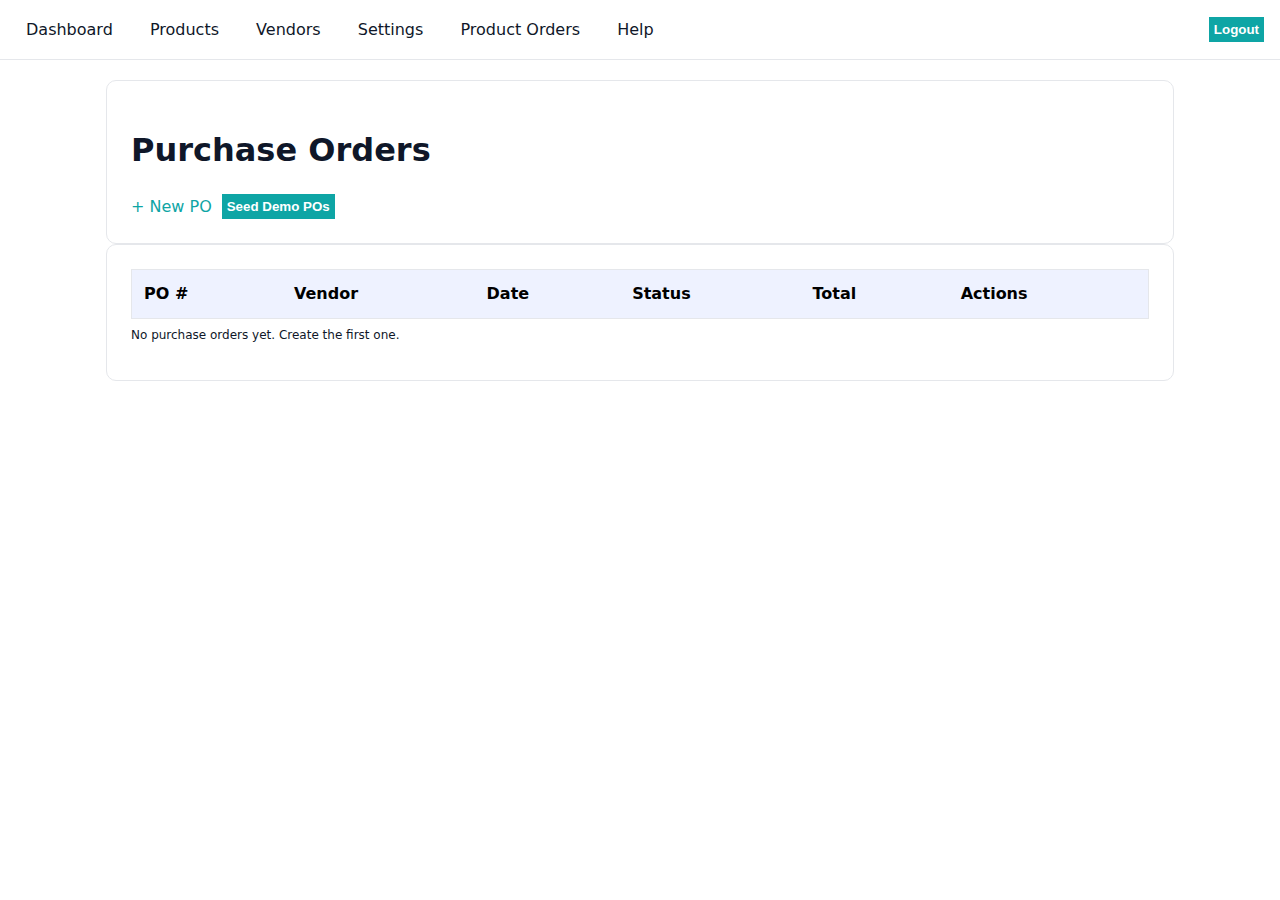
<file: po-view.html>
<!doctype html>
<html lang="en">
<head>
  <meta charset="utf-8"/>
  <meta name="viewport" content="width=device-width,initial-scale=1"/>
  <title>PO • IMS</title>
  <link rel="stylesheet" href="style.css"/>
</head>
<body onload="initPOView()">
  <header class="topbar">
    <nav>
      <a href="dashboard.html">Dashboard</a>
      <a href="products.html">Products</a>
      <a href="vendors.html">Vendors</a>
      <a href="po-list.html">POs</a>
      <a href="about.html">Help</a>
    </nav>
    <button class="btn btn-sm" onclick="logout()">Logout</button>
  </header>

  <main class="container">
    <section class="card">
      <h1 class="mt-0">Purchase Order <span id="poId"></span></h1>
      <p class="hint" id="meta"></p>

      <div class="grid mt-12">
        <div><strong>Vendor:</strong> <span id="vendor"></span></div>
        <div><strong>Date:</strong> <span id="date"></span></div>
        <div style="grid-column:1/-1;"><strong>Notes:</strong> <span id="notes"></span></div>
      </div>

      <h3 class="mt-16">Line Items</h3>
      <div class="table-wrap mt-12">
        <table>
          <thead>
            <tr>
              <th>Product</th>
              <th>Qty</th>
              <th>Unit Price</th>
              <th>Line Total</th>
            </tr>
          </thead>
          <tbody id="lineBody"></tbody>
          <tfoot>
            <tr>
              <td colspan="3" style="text-align:right;"><strong>Total</strong></td>
              <td id="sumTotal"></td>
            </tr>
          </tfoot>
        </table>
      </div>

      <div class="row mt-16">
  <button id="receiveBtn" class="btn btn-sm" onclick="receivePO()">Mark as Received</button>
  <a href="po-list.html" class="btn btn-ghost btn-sm">Back to List</a>
</div>
    </section>
  </main>

  <script src="auth.js"></script>
  <script src="storage.js"></script>
  <script src="utils.js"></script>
  <script>
    function initPOView() {
      requireAuth();
      const id = Number(new URLSearchParams(location.search).get('id'));
      const po = findPO(id);
      if (!po) { alert('PO not found.'); location.href = 'po-list.html'; return; }
      document.getElementById('poId').textContent = '#' + id;
      document.getElementById('meta').textContent = `Status: ${po.status} • Created: ${formatDateTime(po.createdAt)} • Updated: ${formatDateTime(po.updatedAt)}`;
      document.getElementById('vendor').textContent = po.vendorName || '—';
      document.getElementById('date').textContent = formatDate(po.date);
      document.getElementById('notes').textContent = po.notes || '—';

      const lines = getLinesForPO(id);
      const body = document.getElementById('lineBody');
      body.innerHTML = lines.map(l => `
        <tr>
          <td>${escapeHtml(l.productName)}</td>
          <td>${l.qty}</td>
          <td>${formatCurrency(l.unitPrice)}</td>
          <td>${formatCurrency(l.lineTotal)}</td>
        </tr>
      `).join('');
      document.getElementById('sumTotal').textContent = formatCurrency(po.total);
    }

    function formatDate(iso) {
      if (!iso) return '—';
      try { return new Date(iso).toLocaleDateString(); } catch { return '—'; }
    }
    function formatDateTime(iso) {
      if (!iso) return '—';
      try { return new Date(iso).toLocaleString(); } catch { return '—'; }
    }
    function escapeHtml(s) {
      return String(s ?? '')
        .replace(/&/g,'&amp;').replace(/</g,'&lt;').replace(/>/g,'&gt;')
        .replace(/"/g,'&quot;').replace(/'/g,'&#39;');
    }

    function receivePO() {
  const id = Number(new URLSearchParams(location.search).get('id'));
  const po = findPO(id);
  if (!po) return alert('PO not found.');
  if (po.status === 'Received') 
    return alert('This PO has already been received.');

  if (!confirm(`Mark PO #${id} as received and update product quantities?`)) return;

  const lines = getLinesForPO(id);
  const products = getProducts();

  lines.forEach(line => {
    const p = products.find(p => p.id === line.productId);
    if (p) {
      p.quantity = (p.quantity || 0) + line.qty;
      p.updatedAt = new Date().toISOString();
    }
  });

  saveProducts(products);
  po.status = 'Received';
  po.updatedAt = new Date().toISOString();
  updatePO(po);

  addLog(`PO #${id} received from ${po.vendorName}. Stock updated for ${lines.length} products.`);

  alert('PO received successfully. Product stocks updated.');
  location.href = 'po-list.html';
}
  </script>
</body>
</html>
</file>
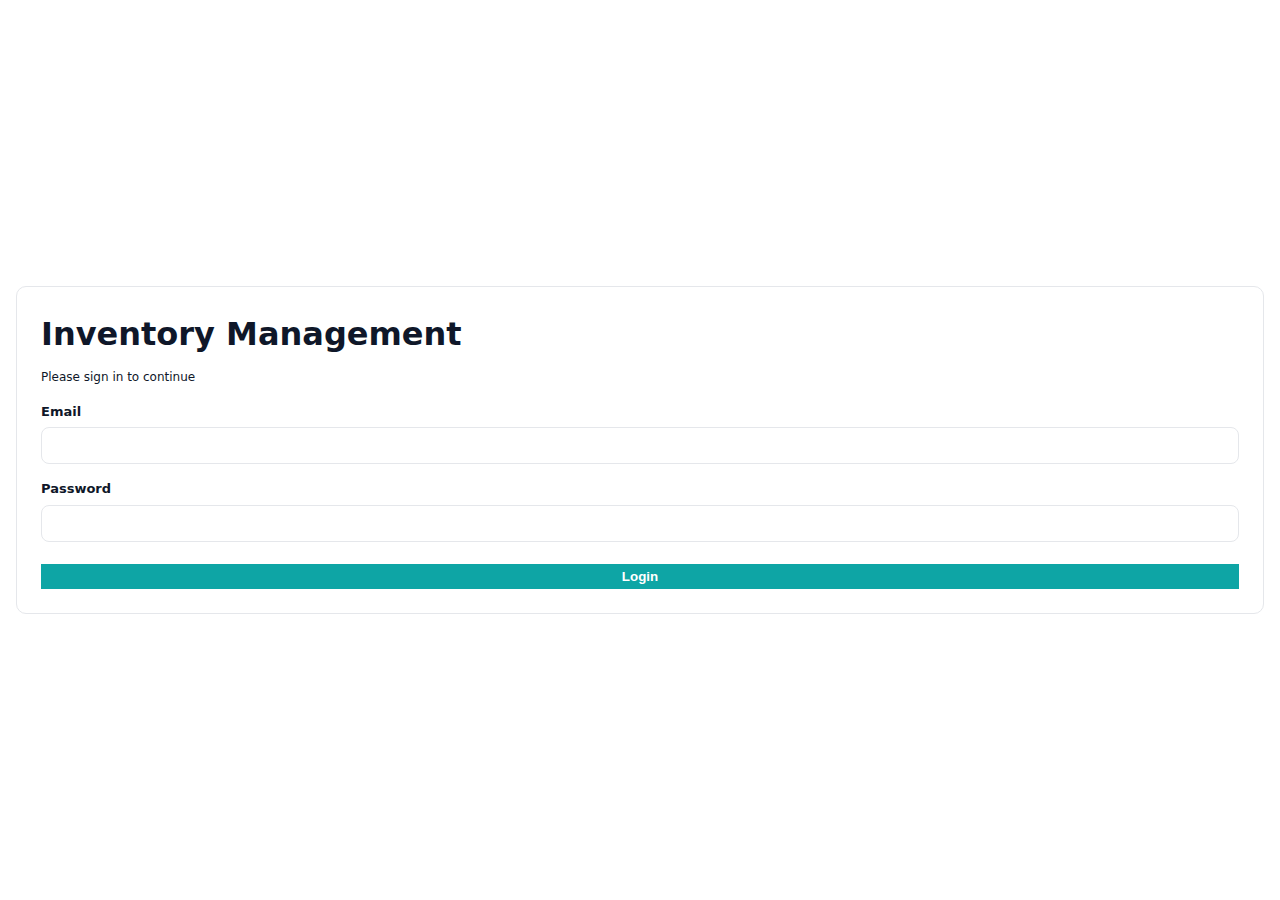
<file: products.html>
<!DOCTYPE html>
<html lang="en">
<head>
    <meta charset="UTF-8">
    <meta name="viewport" content="width=device-width, initial-scale=1.0">
        <link rel="stylesheet" href="style.css" />

    <title>Document</title>
</head>

<body>
<body onload="initProductsPage()">
  <header class="topbar">
    <nav>
      <a href="dashboard.html">Dashboard</a>
      <a href="products.html" class="active">Products</a>
      <a href="add-product.html">Add Product</a>
      <a href="about.html">Help</a>
    </nav>
    <button onclick="logout()">Logout</button>
  </header>

  <main class="container">
    <h1>Products</h1>

    <div class="row" style="display:flex; gap:10px; flex-wrap:wrap; align-items:center;">
      <input id="search" placeholder="Search by name or SKU" oninput="renderProducts()" />
      <select id="categoryFilter" onchange="renderProducts()">
        <option value="">All Categories</option>
        <option>Electronics</option>
        <option>Furniture</option>
        <option>Clothing</option>
        <option>Food</option>
        <option>Other</option>
      </select>

      <button onclick="seedAndReload()">Seed Demo Data</button> <button onclick="exportCSV()">Export CSV</button>
      <a  href="add-product.html">+ New Product</a>
    </div>

    <table>
  <thead>
    <tr>
      <th>SKU</th>
      <th style="cursor:pointer" onclick="setSort('name')">Name ▲▼</th>
      <th>Category</th>
      <th style="cursor:pointer" onclick="setSort('price')">Price ▲▼</th>
      <th style="cursor:pointer" onclick="setSort('quantity')">Qty ▲▼</th>
      <th style="cursor:pointer" onclick="setSort('dateAdded')">Date ▲▼</th>
      <th>Actions</th>
    </tr>
  </thead>
  <tbody id="tbody"></tbody>
</table>

    <p id="emptyState" class="hint" style="display:none; margin-top:12px;">
      No products yet. Click “Seed Demo Data” or “+ New Product” to get started.
    </p>
  </main>

  <script src="auth.js"></script>
  <script src="storage.js"></script>
  <script src="utils.js"></script>
  <script src="settings.js"></script>

  <script>
  //sorting state
  let sortKey = '';       
  let sortDir = 'asc'; 

  function initProductsPage() {
    requireAuth();
  populateCategoryFilter();
  renderProducts();
  }

  function populateCategoryFilter() {
  const s = getSettings();
  const sel = document.getElementById('categoryFilter');
  if (!sel) return;
  sel.innerHTML = '<option value="">All Categories</option>' +
    (s.categories || []).map(c => `<option>${c}</option>`).join('');
}

  function seedAndReload() {
    seedDemoProducts();
    renderProducts();
  }

  function setSort(key) {
    if (sortKey === key) {
      //toggle direction
      sortDir = (sortDir === 'asc') ? 'desc' : 'asc';
    } else {
      sortKey = key;
      sortDir = 'asc';
    }
    renderProducts();
  }

  function catClass(cat) {
    const c = (cat || 'Other').toLowerCase();
    if (c === 'electronics') return 'electronics';
    if (c === 'furniture')   return 'furniture';
    if (c === 'clothing')    return 'clothing';
    if (c === 'food')        return 'food';
    return 'other';
  }

  function compare(a, b, key) {
    const va = a?.[key];
    const vb = b?.[key];

    //numeric keys
    if (key === 'price' || key === 'quantity') {
      const na = Number(va);
      const nb = Number(vb);
      if (isFinite(na) && isFinite(nb)) return na - nb;
      if (isFinite(na)) return -1;
      if (isFinite(nb)) return 1;
      return 0;
    }

   
    if (key === 'dateAdded') {
      const da = va || '';
      const db = vb || '';
      if (da < db) return -1;
      if (da > db) return 1;
      return 0;
    }

   
    const sa = String(va ?? '').toLowerCase();
    const sb = String(vb ?? '').toLowerCase();
    if (sa < sb) return -1;
    if (sa > sb) return 1;
    return 0;
  }

  function getFilteredAndSorted() {
    const products = getProducts();
    const term = (document.getElementById('search')?.value || '').toLowerCase();
    const cat = document.getElementById('categoryFilter')?.value || '';

    let filtered = products.filter(p =>
      (!cat || p.category === cat) &&
      (
        (p.name && p.name.toLowerCase().includes(term)) ||
        (p.sku && p.sku.toLowerCase().includes(term))
      )
    );

    if (sortKey) {
      filtered.sort((a, b) => {
        const res = compare(a, b, sortKey);
        return sortDir === 'asc' ? res : -res;
      });
    }

    return filtered;
  }

  function renderProducts() {
    const s = getSettings();
    const lowThreshold = Number(s.lowStockThreshold) ?? 5;
    const filtered = getFilteredAndSorted();
    const tbody = document.getElementById('tbody');
    const empty = document.getElementById('emptyState');

    if (!tbody || !empty) {
      console.error('Missing tbody or emptyState element in products.html');
      return;
    }

    if (filtered.length === 0) {
      const hasAny = getProducts().length > 0;
      empty.textContent = hasAny
        ? 'No results. Try clearing the search term or changing the category.'
        : 'No products yet. Click “Seed Demo Data” or “+ New Product” to get started.';
      tbody.innerHTML = '';
      empty.style.display = 'block';
      return;
    } else {
      empty.style.display = 'none';
    }

    tbody.innerHTML = filtered.map(p => {
      const badge = `<span class="badge ${catClass(p.category)}">${p.category || 'Other'}</span>`;
      const qtyCell = Number(p.quantity) <= 5 ? `<span class="low">${p.quantity}</span>` : p.quantity;
      const price = formatCurrency(p.price);
      const date = formatDateISO(p.dateAdded);

      return `
        <tr>
          <td>${p.sku}</td>
          <td>${p.name}</td>
          <td>${badge}</td>
          <td>${price}</td>
          <td>${qtyCell}</td>
          <td>${date}</td>
          <td>
            <a href="edit-product.html?id=${p.id}">Edit</a>
            <button onclick="handleDelete(${p.id})">Delete</button>
          </td>
        </tr>
      `;
    }).join('');
    const qtyCell = Number(p.quantity) <= lowThreshold
    ? `<span class="low">${p.quantity}</span>`
    : p.quantity;
  }

  function handleDelete(id) {
    const p = findProduct(id);
    const name = p ? p.name : 'this item';
    const ok = confirm(`Delete "${name}" permanently?\nThis action cannot be undone.`);
    if (!ok) return;

    if (p) {
      deleteProduct(id);
      renderProducts();
      showUndoToast(p);
    } else {
      deleteProduct(id);
      renderProducts();
    }
  }

  function showUndoToast(product) {
    if (!product) return;

    const toast = document.createElement('div');
    toast.style.position = 'fixed';
    toast.style.bottom = '16px';
    toast.style.right = '16px';
    toast.style.padding = '10px 14px';
    toast.style.background = '#111827';
    toast.style.color = '#fff';
    toast.style.borderRadius = '8px';
    toast.style.boxShadow = '0 8px 24px rgba(0,0,0,.2)';
    toast.style.zIndex = '9999';
    toast.style.display = 'flex';
    toast.style.alignItems = 'center';

    const text = document.createElement('span');
    text.textContent = `Deleted "${product.name}". `;
    toast.appendChild(text);

    const undo = document.createElement('button');
    undo.textContent = 'Undo';
    undo.style.marginLeft = '8px';
    undo.style.background = '#4f46e5';
    undo.style.color = '#fff';
    undo.style.border = 'none';
    undo.style.padding = '6px 10px';
    undo.style.borderRadius = '6px';
    undo.style.cursor = 'pointer';

    let undone = false;
    undo.onclick = () => {
      if (undone) return;
      const items = getProducts();
      items.push(product);
      saveProducts(items);
      renderProducts();
      undone = true;
      if (document.body.contains(toast)) document.body.removeChild(toast);
    };

    toast.appendChild(undo);
    document.body.appendChild(toast);

    setTimeout(() => {
      if (document.body.contains(toast)) document.body.removeChild(toast);
    }, 4000);
  }

  //export currently filtered view to CSV
  function exportCSV() {
    const rows = getFilteredAndSorted().map(p => ({
      id: p.id,
      name: p.name,
      sku: p.sku,
      category: p.category || '',
      price: Number(p.price),
      quantity: Number(p.quantity),
      dateAdded: p.dateAdded || ''
    }));

    if (rows.length === 0) {
      alert('There is no data to export.');
      return;
    }

    const csv = toCSV(rows);
    const filename = `products_${new Date().toISOString().slice(0,10)}.csv`;
    downloadFile(filename, csv, 'text/csv');
  }
    
  </script>
</body>
   
    
</body>
<script src="auth.js"></script>
<script>
  requireAuth();
</script>

<script src="settings.js"></script>
<script>
  (function syncTitle(){
    const s = getSettings();
    document.title = s.appName + ' • ' + document.title.replace(/.*•\s*/, '');
  })();
</script>
</html>
</file>
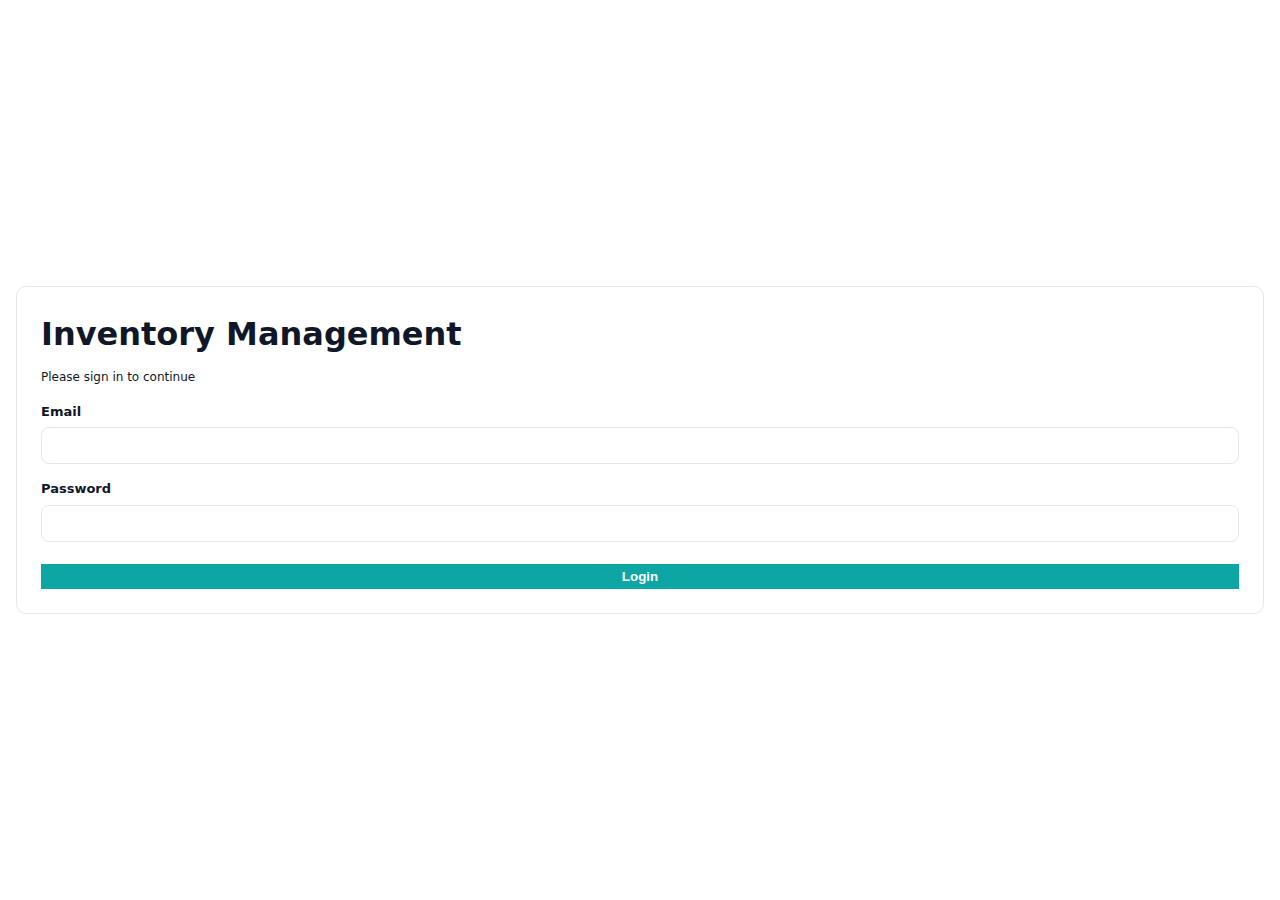
<file: reports.html>
<!doctype html>
<html lang="en">
<head>
  <meta charset="utf-8"/>
  <meta name="viewport" content="width=device-width,initial-scale=1"/>
  <title>Reports • IMS</title>
  <link rel="stylesheet" href="style.css"/>
</head>
<body onload="initReports()">
  <header class="topbar">
    <nav>
      <a href="dashboard.html">Dashboard</a>
      <a href="products.html">Products</a>
      <a href="add-product.html">Add Product</a>
      <a href="settings.html">Settings</a>
      <a href="reports.html" class="active">Reports</a>
      <a href="about.html">Help</a>
    </nav>
    <button class="btn btn-sm" onclick="logout()">Logout</button>
  </header>

  <main class="container">
    <section class="card">
      <h1 class="mt-0">Category Summary</h1>
      <p class="hint">Aggregated KPIs per category, using your Settings for categories and low-stock threshold.</p>

      <div class="row mt-12">
        <button class="btn" onclick="exportCategoryCSV()">Export CSV</button>
        <a  href="settings.html">Manage Categories</a>
      </div>
    </section>

    <section class="card mt-12">
      <div class="table-wrap">
        <table>
          <thead>
            <tr>
              <th>Category</th>
              <th>Products</th>
              <th>Total Qty</th>
              <th>Inventory Value</th>
              <th>Low Stock (≤ threshold)</th>
              <th>Outliers</th>
            </tr>
          </thead>
          <tbody id="catBody"></tbody>
        </table>
      </div>
      <p id="catEmpty" class="hint" style="display:none;"></p>
    </section>

    <section class="card mt-12">
      <h3 class="mt-0"> Reassign Category</h3>
      <p class="hint">Move all products from one category to another (useful when renaming/merging categories).</p>
      <div class="row mt-12">
        <select id="fromCat" class="max-280"></select>
        <span>→</span>
        <select id="toCat" class="max-280"></select>
        <button class="btn btn-sm" onclick="bulkReassign()">Reassign</button>
      </div>
      <p id="bulkMsg" class="hint" style="display:none;" aria-live="polite">Reassignment done.</p>
    </section>
  </main>

  <script src="auth.js"></script>
  <script src="storage.js"></script>
  <script src="settings.js"></script>
  <script src="utils.js"></script>
  <script>
    function initReports() {
      requireAuth();
      renderCategorySummary();
      fillBulkSelects();
    }

    function renderCategorySummary() {
      const products = getProducts();
      const s = getSettings();
      const low = Number(s.lowStockThreshold) ?? 5;

      const grouped = groupByCategory(products, s.categories);
      const tbody = document.getElementById('catBody');
      const empty = document.getElementById('catEmpty');

      const cats = Object.keys(grouped);
      if (cats.length === 0) {
        empty.textContent = 'No products to summarize.';
        empty.style.display = 'block';
        tbody.innerHTML = '';
        return;
      }
      empty.style.display = 'none';

      tbody.innerHTML = cats.sort().map(cat => {
        const g = grouped[cat];
        const lowCount = g.items.filter(p => Number(p.quantity) <= low).length;

        // If this category isn't in Settings, mark as outlier usage
        const outlier = (getSettings().categories || []).includes(cat) ? 0 : g.count;

        return `
          <tr>
            <td>${escapeHtml(cat)}</td>
            <td>${g.count}</td>
            <td>${g.qty}</td>
            <td>${formatCurrency(g.value)}</td>
            <td>${lowCount}</td>
            <td>${outlier}</td>
          </tr>
        `;
      }).join('');
    }

    function exportCategoryCSV() {
      const s = getSettings();
      const grouped = groupByCategory(getProducts(), s.categories);
      const rows = toCategorySummaryRows(grouped);
      const csv = toCSV(rows);
      const name = 'category_summary_' + new Date().toISOString().slice(0,10) + '.csv';
      downloadFile(name, csv, 'text/csv');
    }

    function fillBulkSelects() {
      const s = getSettings();
      const cats = s.categories || [];
      const from = document.getElementById('fromCat');
      const to = document.getElementById('toCat');
      const opts = cats.map(c => `<option>${c}</option>`).join('');
      from.innerHTML = '<option value="">From category…</option>' + opts;
      to.innerHTML   = '<option value="">To category…</option>'   + opts;
    }

    function bulkReassign() {
      const from = document.getElementById('fromCat').value;
      const to = document.getElementById('toCat').value;
      if (!from || !to) { alert('Please select both categories.'); return; }
      if (from === to) { alert('Choose two different categories.'); return; }

      const list = getProducts();
      let changed = 0;
      const now = new Date().toISOString();
      const next = list.map(p => {
        if ((p.category || 'Other') === from) {
          changed++;
          return { ...p, category: to, updatedAt: now };
        }
        return p;
      });
      saveProducts(next);

      document.getElementById('bulkMsg').style.display = 'block';
      setTimeout(() => document.getElementById('bulkMsg').style.display = 'none', 1500);

      renderCategorySummary();
      alert(`Reassigned ${changed} product(s) from "${from}" to "${to}".`);
    }

    function escapeHtml(s) {
      return String(s ?? '')
        .replace(/&/g,'&amp;').replace(/</g,'&lt;').replace(/>/g,'&gt;')
        .replace(/"/g,'&quot;').replace(/'/g,'&#39;');
    }
  </script>
</body>
</html>
</file>
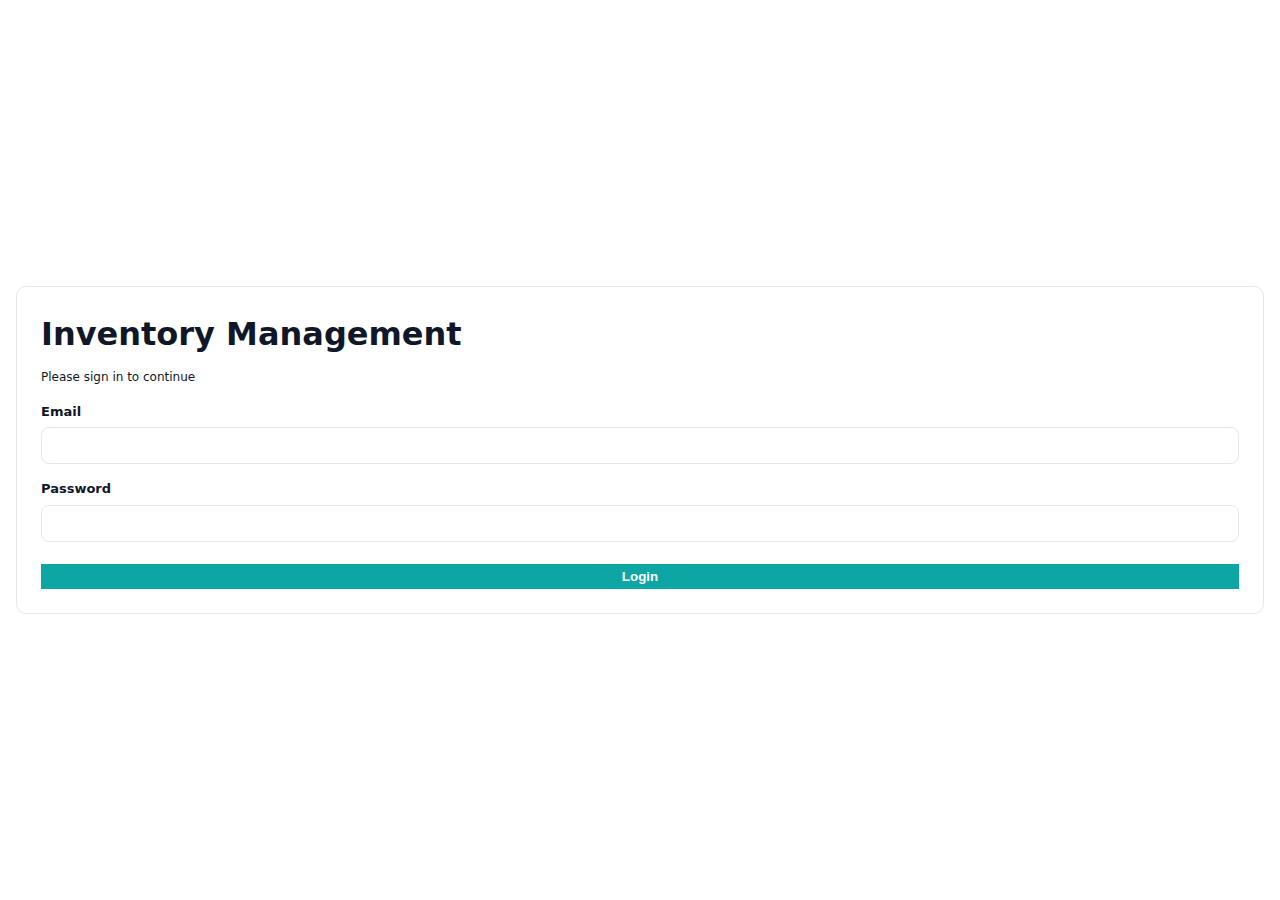
<file: settings.html>
<!doctype html>
<html lang="en">
<head>
  <meta charset="utf-8"/>
  <meta name="viewport" content="width=device-width,initial-scale=1"/>
  <title>Settings • IMS</title>
  <link rel="stylesheet" href="style.css"/>
</head>
<body onload="initSettings()">
  <header class="topbar">
    <nav>
      <a href="dashboard.html">Dashboard</a>
      <a href="products.html">Products</a>
      <a href="add-product.html">Add Product</a>
      <a href="settings.html" >Settings</a>
      <a href="about.html">Help</a>
            <a href="vendors.html" >Vendors</a>

    </nav>
    <button onclick="logout()">Logout</button>
  </header>

  <main class="container">
    <h1>Settings</h1>

    <section class="card" style="margin-top:12px;">
      <h3 style="margin-top:0;">App Identity</h3>
      <label>Application Name
        <input id="appName" placeholder="Inventory Portal" />
      </label>
      <div style="margin-top:8px;">
        <button onclick="saveAppName()">Save App Name</button>
      </div>
      <p id="appNameMsg" class="hint" style="display:none; margin-top:8px; color:#166534;">Saved!</p>
    </section>

    <section class="card" style="margin-top:12px;">
      <h3 style="margin-top:0;">Inventory Rules</h3>
      <label>Low-stock threshold (qty ≤ threshold is considered low)
        <input id="lowStock" type="number" min="0" step="1" />
      </label>
      <div style="margin-top:8px;">
        <button onclick="saveThreshold()">Save Threshold</button>
      </div>
      <p id="thresholdMsg" class="hint" style="display:none; margin-top:8px; color:#166534;">Saved!</p>
    </section>

    <section class="card" style="margin-top:12px;">
      <h3 style="margin-top:0;">Categories</h3>

      <div id="catList" style="margin-bottom:10px;"></div>

      <div style="display:flex; gap:8px; flex-wrap:wrap;">
        <input id="newCat" placeholder="New category (e.g., Accessories)" />
        <button onclick="addCategory()">Add Category</button>
      </div>
      <p id="catMsg" class="hint" style="display:none; margin-top:8px; color:#166534;">Updated!</p>

    </section>
  </main>

  <script src="auth.js"></script>
  <script src="storage.js"></script>
  <script src="settings.js"></script>
  <script>
    function initSettings() {
      requireAuth();
      const s = getSettings();
      document.getElementById('appName').value = s.appName;
      document.getElementById('lowStock').value = s.lowStockThreshold;
      renderCategories();
      document.title = s.appName + ' • Settings';
    }

    function saveAppName() {
      const name = document.getElementById('appName').value.trim() || 'Inventory Portal';
      updateSetting('appName', name);
      document.getElementById('appNameMsg').style.display = 'block';
      setTimeout(() => document.getElementById('appNameMsg').style.display = 'none', 1200);
    }

    function saveThreshold() {
      const n = Number(document.getElementById('lowStock').value);
      const val = Number.isInteger(n) && n >= 0 ? n : 5;
      updateSetting('lowStockThreshold', val);
      document.getElementById('thresholdMsg').style.display = 'block';
      setTimeout(() => document.getElementById('thresholdMsg').style.display = 'none', 1200);
    }

    function renderCategories() {
      const s = getSettings();
      const el = document.getElementById('catList');
      if (!s.categories || s.categories.length === 0) {
        el.innerHTML = '<p class="hint">No categories yet.</p>';
        return;
      }
      el.innerHTML = s.categories.map(cat => `
        <div style="display:flex; align-items:center; justify-content:space-between; border:1px solid var(--line); padding:8px 10px; border-radius:8px; margin:6px 0;">
          <span>${cat}</span>
          <button onclick="removeCategory('${cat.replace(/'/g, "\\'")}')">Remove</button>
        </div>
      `).join('');
    }

    function addCategory() {
      const input = document.getElementById('newCat');
      const name = input.value.trim();
      if (!name) return;
      const s = getSettings();
      if (!s.categories.includes(name)) {
        s.categories.push(name);
        saveSettings(s);
        renderCategories();
        document.getElementById('catMsg').style.display = 'block';
        setTimeout(() => document.getElementById('catMsg').style.display = 'none', 1200);
      }
      input.value = '';
    }

    function removeCategory(name) {
      const s = getSettings();
      s.categories = s.categories.filter(c => c !== name);
      saveSettings(s);
      renderCategories();
      document.getElementById('catMsg').style.display = 'block';
      setTimeout(() => document.getElementById('catMsg').style.display = 'none', 1200);
    }
  </script>
</body>
</html>
</file>
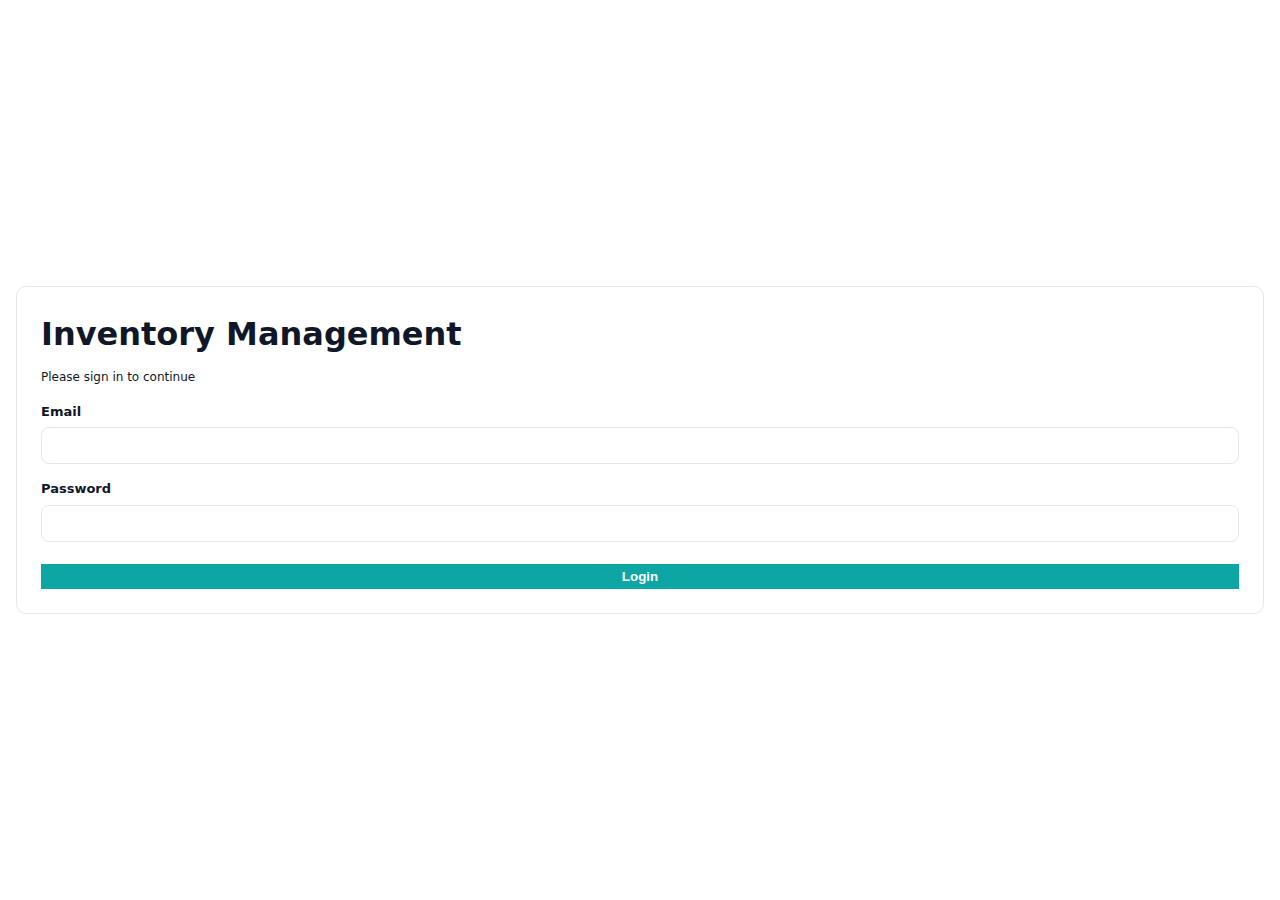
<file: vendors.html>
<!doctype html>
<html lang="en">
<head>
  <meta charset="utf-8"/>
  <meta name="viewport" content="width=device-width,initial-scale=1"/>
  <title>Vendors • IMS</title>
  <link rel="stylesheet" href="style.css"/>
</head>
<body onload="initVendorsPage()">
  <header class="topbar">
    <nav>
      <a href="dashboard.html">Dashboard</a>
      <a href="products.html">Products</a>
      <a href="add-product.html">Add Product</a>
      <a href="vendors.html" >Vendors</a>
      <a href="settings.html">Settings</a>
      <a href="about.html">Help</a>
    </nav>
    <button class="btn btn-sm" onclick="logout()">Logout</button>
  </header>

  <main class="container">
    <section class="card">
      <h1 class="mt-0">Vendors</h1>
      <div class="row gap-10 mt-12">
        <input id="vendorSearch" placeholder="Search by vendor or contact" oninput="renderVendors()" class="w-full max-320">
        <div class="flex gap-8" style="margin-left:auto;">
          <a  href="add-vendor.html">+ New Vendor</a>
        </div>
      </div>
    </section>

    <section class="card mt-12">
      <div class="table-wrap">
        <table>
          <thead>
            <tr>
              <th>Name</th>
              <th>Contact</th>
              <th>Email</th>
              <th>Phone</th>
              <th>Address</th>
              <th>Actions</th>
            </tr>
          </thead>
          <tbody id="vendorsTbody"></tbody>
        </table>
      </div>
      <p id="vendorsEmpty" class="hint" style="display:none;"></p>
    </section>
  </main>

  <script src="auth.js"></script>
  <script src="storage.js"></script>
  <script>
    function initVendorsPage() {
      requireAuth();
      renderVendors();
    }
    function seedAndReloadVendors() {
      seedDemoVendors();
      renderVendors();
    }
    function renderVendors() {
      const term = (document.getElementById('vendorSearch').value || '').toLowerCase();
      const rows = getVendors().filter(v => {
        return (
          (v.name && v.name.toLowerCase().includes(term)) ||
          (v.contactName && v.contactName.toLowerCase().includes(term)) ||
          (v.email && v.email.toLowerCase().includes(term))
        );
      });

      const tbody = document.getElementById('vendorsTbody');
      const empty = document.getElementById('vendorsEmpty');

      if (rows.length === 0) {
        const any = getVendors().length > 0;
        empty.textContent = any
          ? 'No results. Try a different search term.'
          : 'No vendors yet. Click “Seed Demo Vendors” or “+ New Vendor” to get started.';
        empty.style.display = 'block';
        tbody.innerHTML = '';
        return;
      }

      empty.style.display = 'none';
      tbody.innerHTML = rows.map(v => `
        <tr>
          <td>${escapeHtml(v.name)}</td>
          <td>${escapeHtml(v.contactName || '')}</td>
          <td><a href="mailto:${escapeAttr(v.email)}">${escapeHtml(v.email || '')}</a></td>
          <td>${escapeHtml(v.phone || '')}</td>
          <td>${escapeHtml(v.address || '')}</td>
          <td>
            <a class="btn btn-ghost btn-sm" href="edit-vendor.html?id=${v.id}">Edit</a>
            <button class="btn btn-ghost btn-sm" onclick="deleteVendorConfirm(${v.id})">Delete</button>
          </td>
        </tr>
      `).join('');
    }

    // Minimal escaping helpers for safe rendering
    function escapeHtml(s) {
      return String(s ?? '')
        .replace(/&/g,'&amp;').replace(/</g,'&lt;').replace(/>/g,'&gt;')
        .replace(/"/g,'&quot;').replace(/'/g,'&#39;');
    }
    function escapeAttr(s) {
      return String(s ?? '').replace(/"/g,'&quot;');
    }

    function deleteVendorConfirm(id) {
      const v = findVendor(id);
      const name = v ? v.name : 'this vendor';
      if (!confirm(`Delete "${name}"? This cannot be undone.`)) return;
      deleteVendor(id);
      renderVendors();
    }
  </script>
</body>
</html>
</file>
<file: style.css>
:root {
  --fg: hsl(222, 47%, 11%);       
  --brand: #0ea5a5;      
  --brand-700: #0b8484; 
  --brand-50: #e6fffb;  
  --card: #ffffff;      
  --line: #e5e7eb;     
  --danger: #b91c1c;   
  --radius: 10px;        
  --shadow: 0 8px 24px rgba(15, 23, 42, 0.06); 
}

*,
*::before,
*::after {
  box-sizing: border-box;
}

html, body {
  margin: 0;
  background: var(--bg);
  color: var(--fg);
  font-family: system-ui, -apple-system, Segoe UI, Roboto, Arial, sans-serif;
  line-height: 1.45;
}

a { color: var(--brand); text-decoration: none; }
a:hover { text-decoration: underline; }

.center {
  display: grid;
  place-items: center;
  min-height: 100vh;
  padding: 16px;
}

.container {
  max-width: 1100px;
  margin: 20px auto;
  padding: 0 16px;
}

.card {
  background: var(--card);
  padding: 24px;
  border-radius: var(--radius);
  width: 100%;
  
  border: 1px solid var(--line);
}

.card h3 {
  color: #111827;
  font-weight: 600;
  margin: 0 0 8px;
}

.topbar {
  display: flex;
  justify-content: space-between;
  align-items: center;
  background: var(--card);
  padding: 12px 16px;
  border-bottom: 1px solid var(--line);
  position: sticky;
  top: 0;
  z-index: 10;
}

nav a {
  margin-right: 12px;
  color: var(--fg);
  padding: 6px 10px;
  border-radius: 8px;
  display: inline-block;
}
nav a.active,
nav a:hover {
  background: var(--brand-50);
  color: var(--brand-700);
  text-decoration: none;
}

.field { margin-bottom: 16px; }
label {
  display: block;
  font-size: 13px;
  margin-bottom: 6px;
  color: var(--muted);
  font-weight: 600;
}

input, select, textarea {
  width: 100%;
  padding: 10px 12px;
  border: 1px solid var(--line);
  border-radius: 8px;
  outline: none;
  background: #fff;
  color: var(--fg);
  transition: border-color .15s ease, box-shadow .15s ease;
}

input:focus, select:focus, textarea:focus {
  border-color: #bfdbfe; 
  box-shadow: 0 0 0 3px rgba(37, 99, 235, 0.16); /
}


button, .btn {
  background: var(--brand);
  color: #fff;
  border: none;
  padding: 5px 5px;
  cursor: pointer;
  font-weight: 600;
  transition: filter .15s ease, background-color .15s ease, transform .02s ease-in;
}
button:hover, .btn:hover { background: var(--brand-700); }
button:active, .btn:active { transform: translateY(1px); }

.btn-secondary {
  background: #6b7280; 
}
.btn-secondary:hover {
  background: #4b5563; 
}


.hint { font-size: 12px; color: var(--muted); margin-top: 8px; }


.grid { display: grid; grid-template-columns: repeat(auto-fit, minmax(220px, 1fr)); gap: 12px; }
.row { display: flex; gap: 10px; flex-wrap: wrap; align-items: center; }

table {
  width: 100%;
  border-collapse: collapse;
  background: var(--card);
  overflow: hidden;
  border: 1px solid var(--line);
}
th, td {
  padding: 12px;
  border-bottom: 1px solid var(--line);
  text-align: left;
}
th {
  background: #eef2ff;        
  color: #000000;            
  font-weight: 600;
}
tr:hover td { background: #f9fafb; }

th[onclick] { user-select: none; cursor: pointer; }
th[onclick]:hover { text-decoration: underline; }

.badge {
  display: inline-block;
  padding: 2px 8px;
  font-size: 12px;
  background: #eef2ff;
  color: #3730a3;
  border: 1px solid rgba(55,48,163,0.18);
}
.badge.electronics { background: #e0f2fe; color: #0369a1; border-color: rgba(3,105,161,0.18); }
.badge.furniture   { background: #fde68a; color: #92400e; border-color: rgba(146,64,14,0.18); }
.badge.clothing    { background: #fce7f3; color: #9d174d; border-color: rgba(157,23,77,0.18); }
.badge.food        { background: #dcfce7; color: #065f46; border-color: rgba(6,95,70,0.18); }
.badge.other       { background: #e5e7eb; color: #374151; border-color: rgba(55,65,81,0.18); }

.low { color: var(--danger); font-weight: 700; }


.alert-error {
  background: #fef2f2;
  color: #7f1d1d;
  border: 1px solid #fecaca;
  padding: 8px 12px;
  border-radius: 8px;
}
.alert-success {
  background: #ecfdf5;
  color: #065f46;
  border: 1px solid #a7f3d0;
  padding: 8px 12px;
  border-radius: 8px;
}

@media (max-width: 600px) {
  .topbar { flex-wrap: wrap; gap: 8px; }
  nav a { margin-right: 8px; }
}
</file>
